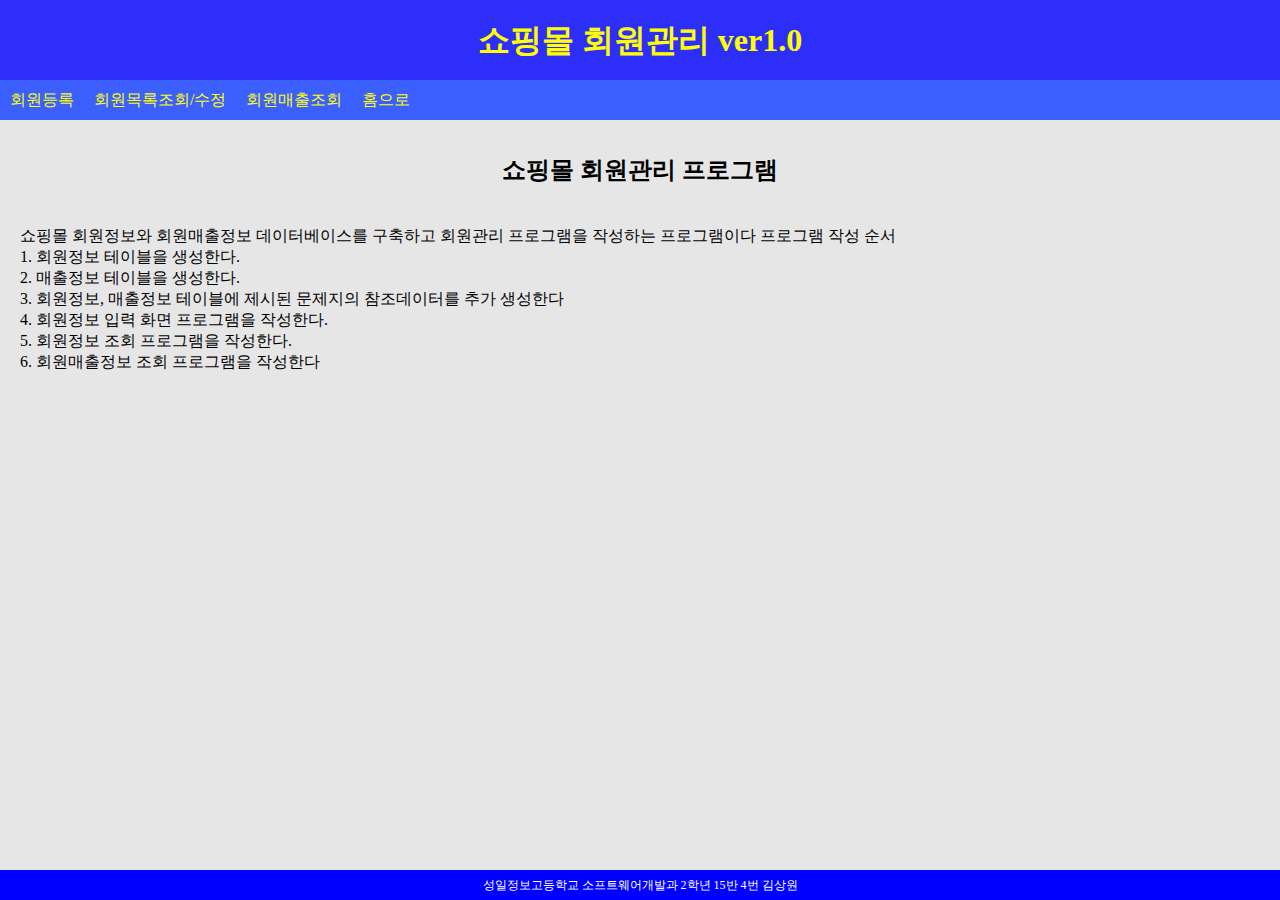
<file: 포트폴리오/layout/쇼핑몰회원관리/index.html>
<!DOCTYPE html>
<html long = "ko">
<head>
   <meta charset = "UTF-8">
   <title>쇼핑몰 회원관리</title>
   <link rel = "stylesheet" href = "./css/style.css">
</head>
<body>
   <main class = "section">
        <iframe src ="./layout/header.html" style = "width : 100%; height : 120px; border : none"> </iframe>
<h2 class = "title">쇼핑몰 회원관리 프로그램</h2>
<p>
쇼핑몰 회원정보와 회원매출정보 데이터베이스를 구축하고 회원관리 프로그램을 작성하는 프로그램이다
프로그램 작성 순서<br>
1. 회원정보 테이블을 생성한다.<br>
2. 매출정보 테이블을 생성한다.<br>
3. 회원정보, 매출정보 테이블에 제시된 문제지의 참조데이터를 추가 생성한다<br>
4. 회원정보 입력 화면 프로그램을 작성한다.<br>
5. 회원정보 조회 프로그램을 작성한다.<br>
6. 회원매출정보 조회 프로그램을 작성한다<br>
     </p>
     </main>
     <footer id = "footer">
         <iframe src ="./layout/footer.html" style = "width : 100%; height : 30px; border : none"></iframe>
     </footer> 
   </body>
</html>
</file>
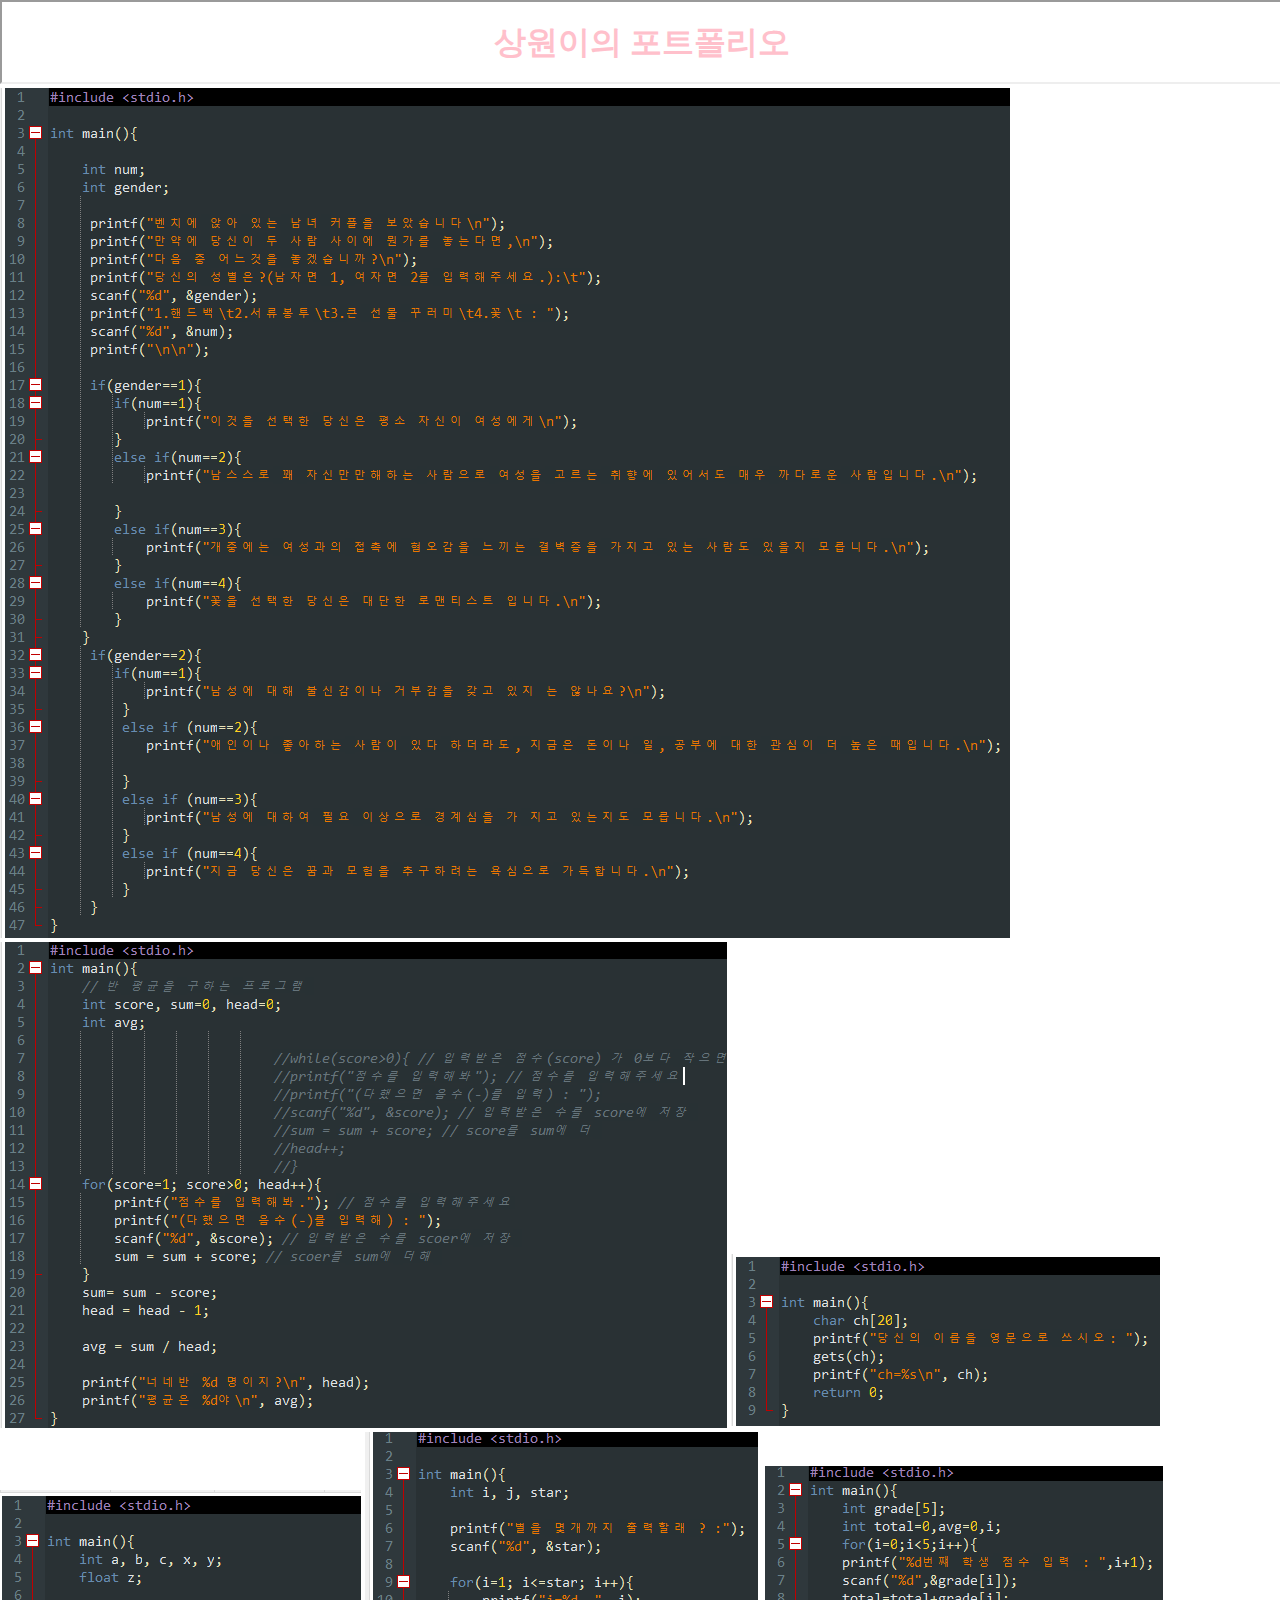
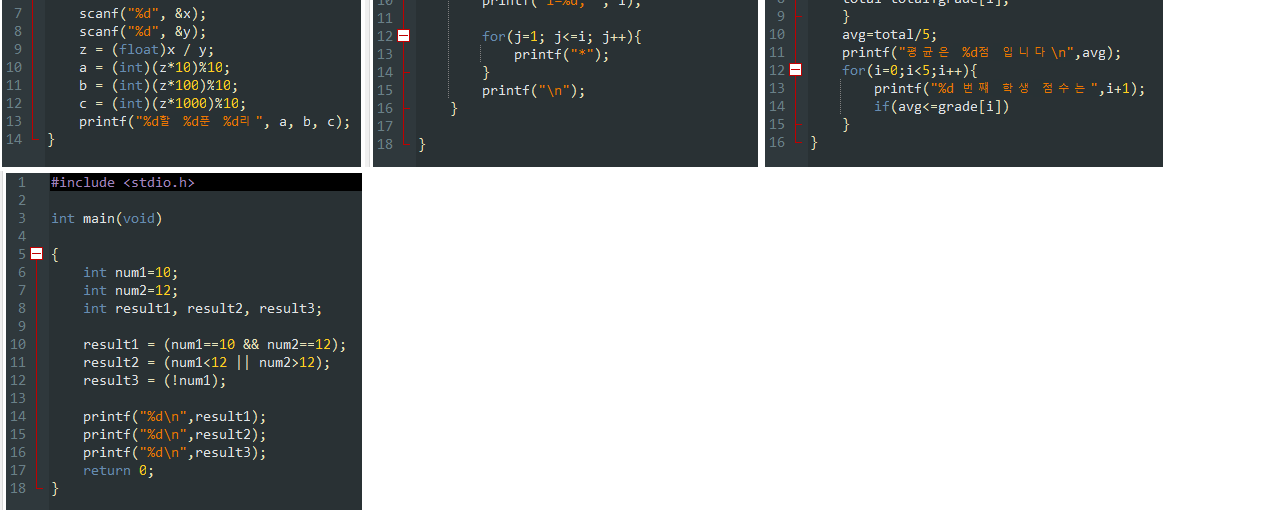
<file: 포트폴리오/layout/C.html>
<!DOCTYPE html>
<html long = "ko">
<head>
   <meta charset = "UTF-8">
   <title>포트폴리오</title>
   
   <link rel = "stylesheet" href = "../css/style.css">
</head>
<iframe src ="./header.html" width =100% height = 80px;></iframe>
<body>
	   
	   <img src = "./Cimg/1.png">
	   <img src = "./Cimg/2.png">
	   <img src = "./Cimg/3.png">
	   <img src = "./Cimg/4.png">
	   <img src = "./Cimg/5.png">
	   <img src = "./Cimg/6.png">
	   <img src = "./Cimg/7.png">
	
</body>
</html>
</file>
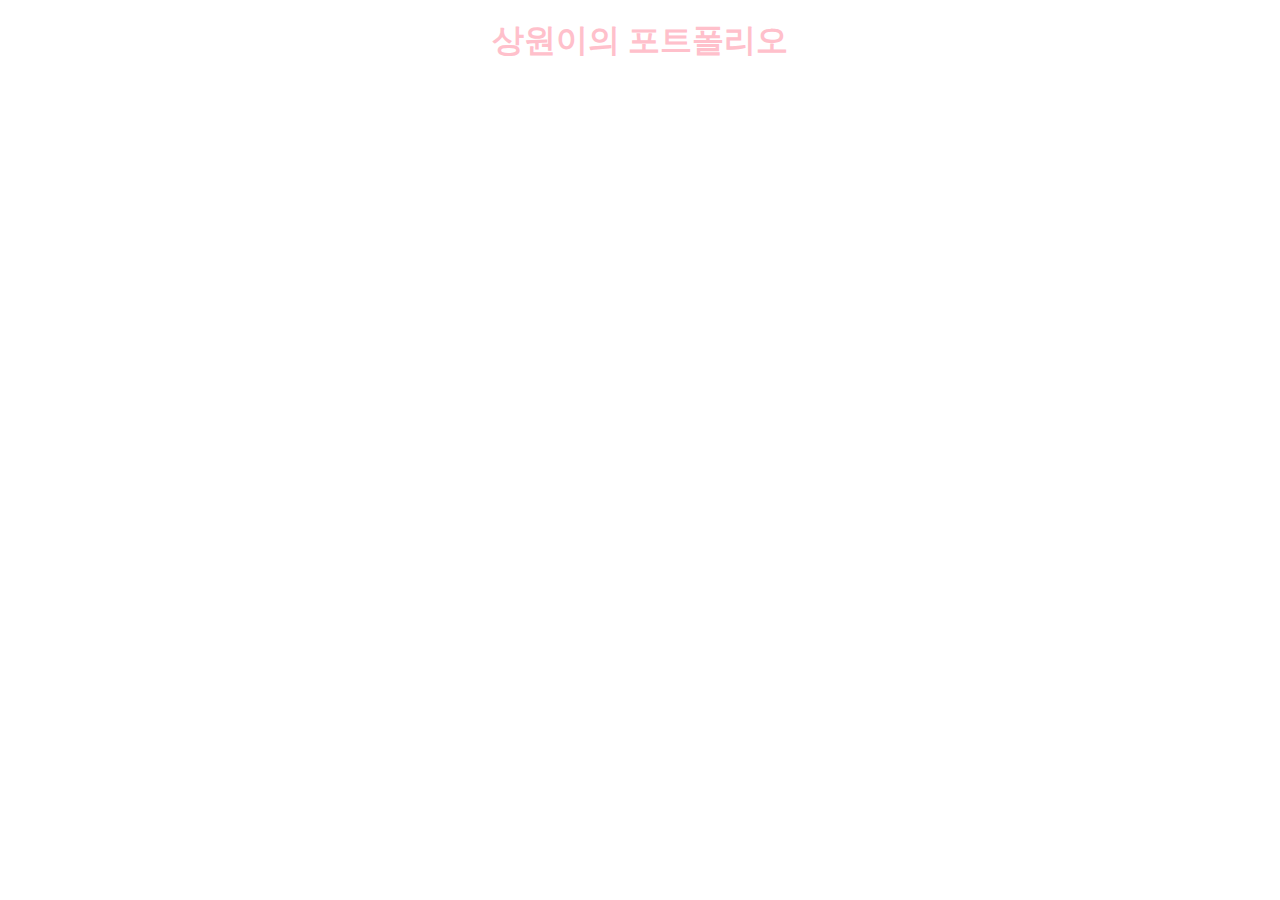
<file: 포트폴리오/layout/header.html>
<!DOCTYPE html>
<html lang = "ko">
<head>
   <meta charset = "UTF-8">
   <title>포트폴리오</title>
   <link rel = "stylesheet" href = "../css/style.css">
</head>

<body>
     	<h1><a href = "../main.html" target = "_parent">상원이의 포트폴리오</a></h1>
	
</ul>
</body>
</html>
</file>
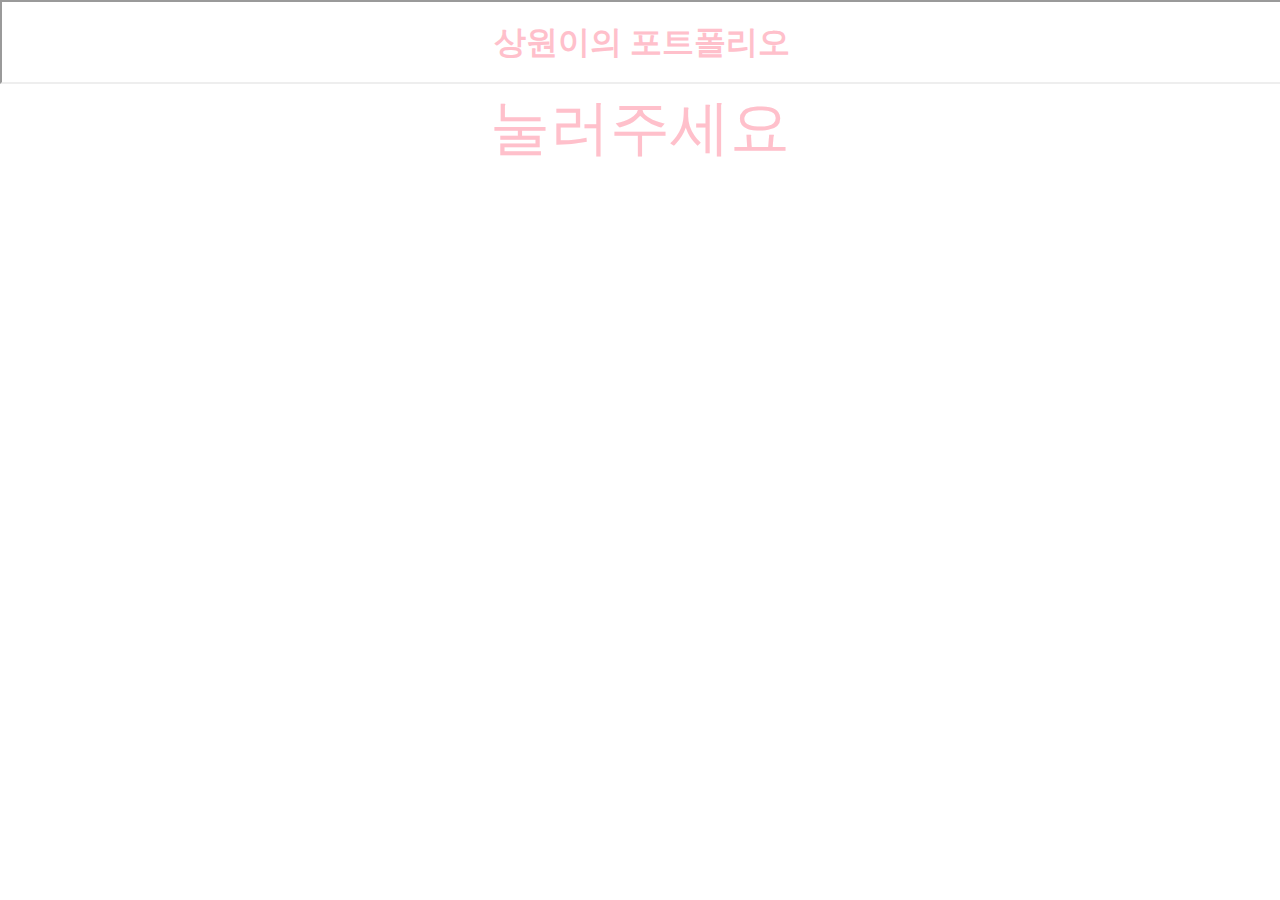
<file: 포트폴리오/layout/HTML.html>
<!DOCTYPE html>
<html long = "ko">
<head>
   <meta charset = "UTF-8">
   <title>포트폴리오</title>
   <link rel = "stylesheet" href = "../css/style.css">
</head>
<iframe src ="./header.html" width =100% height = 80px;></iframe>
<body>	
	<div class = "won">
	  <a href = "./쇼핑몰회원관리/index.html" target = "_parent">눌러주세요</a>
	</div>	
</body>
</html>
</file>
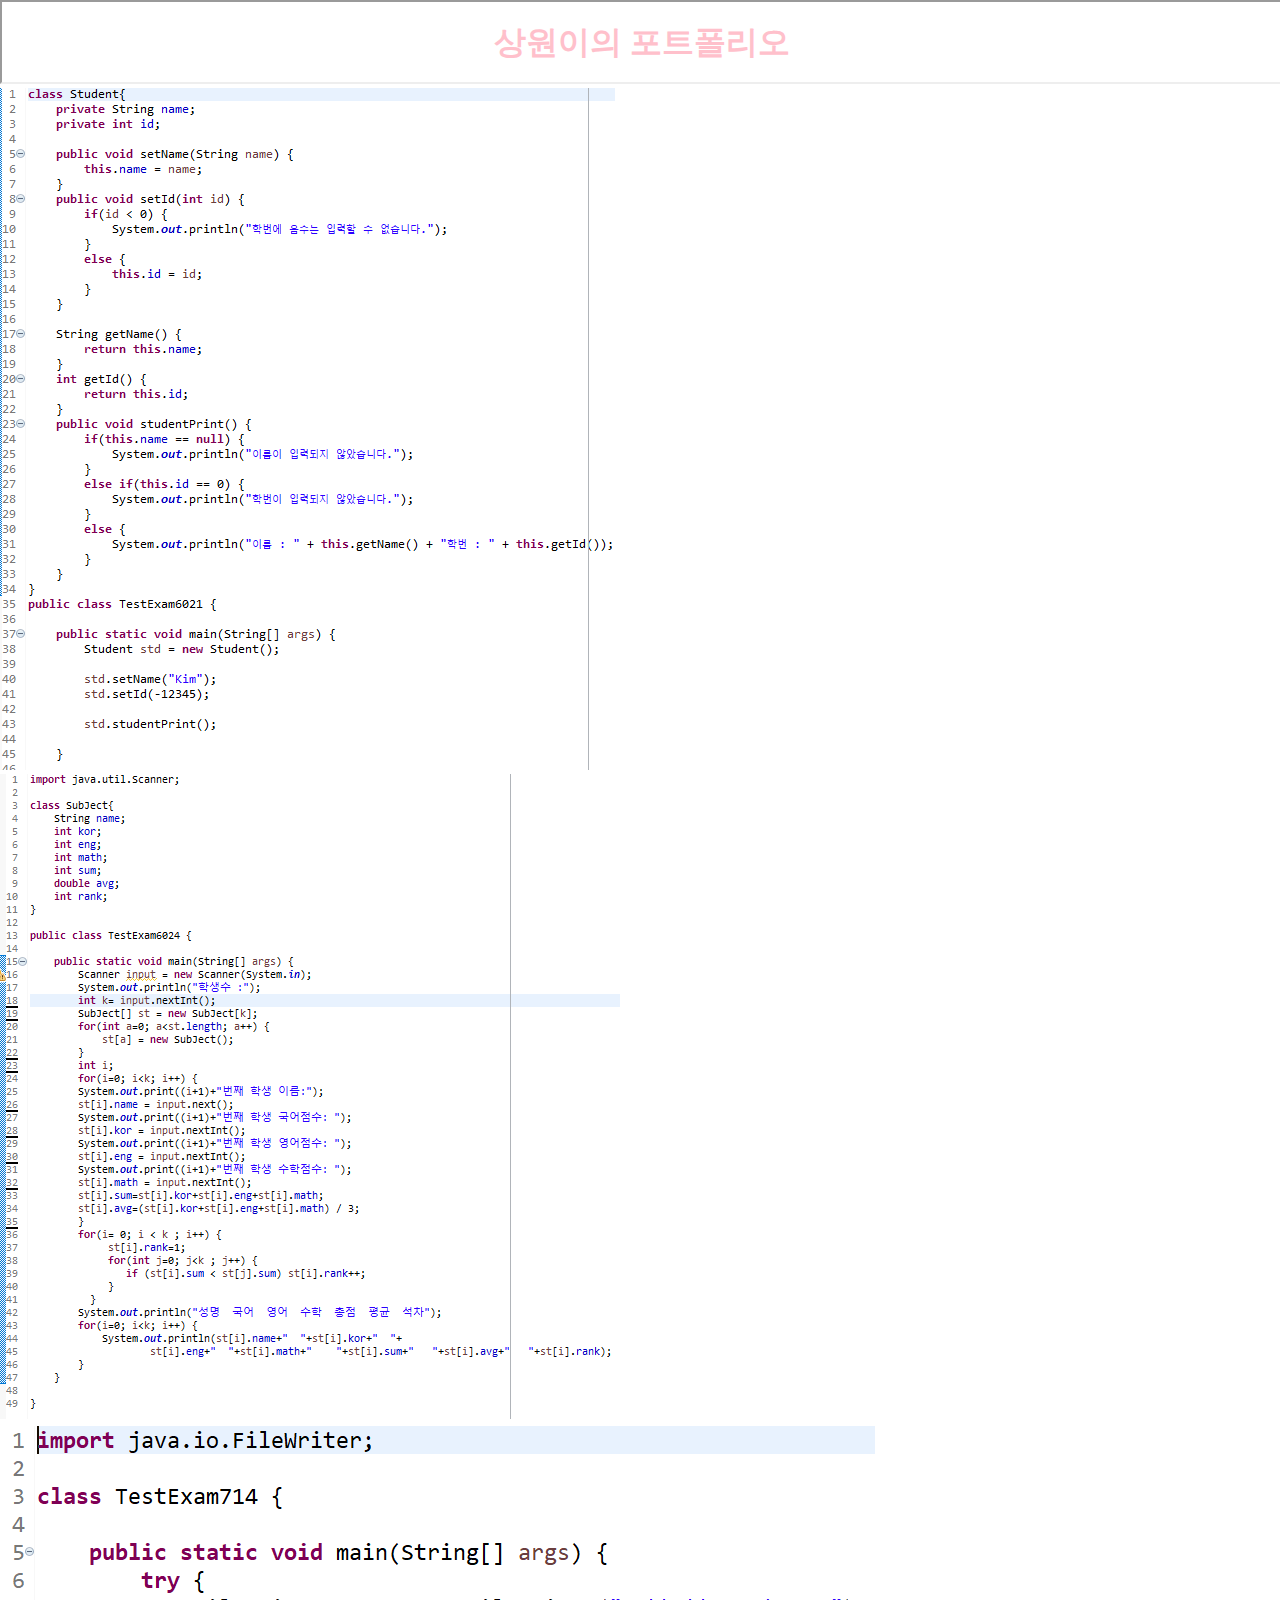
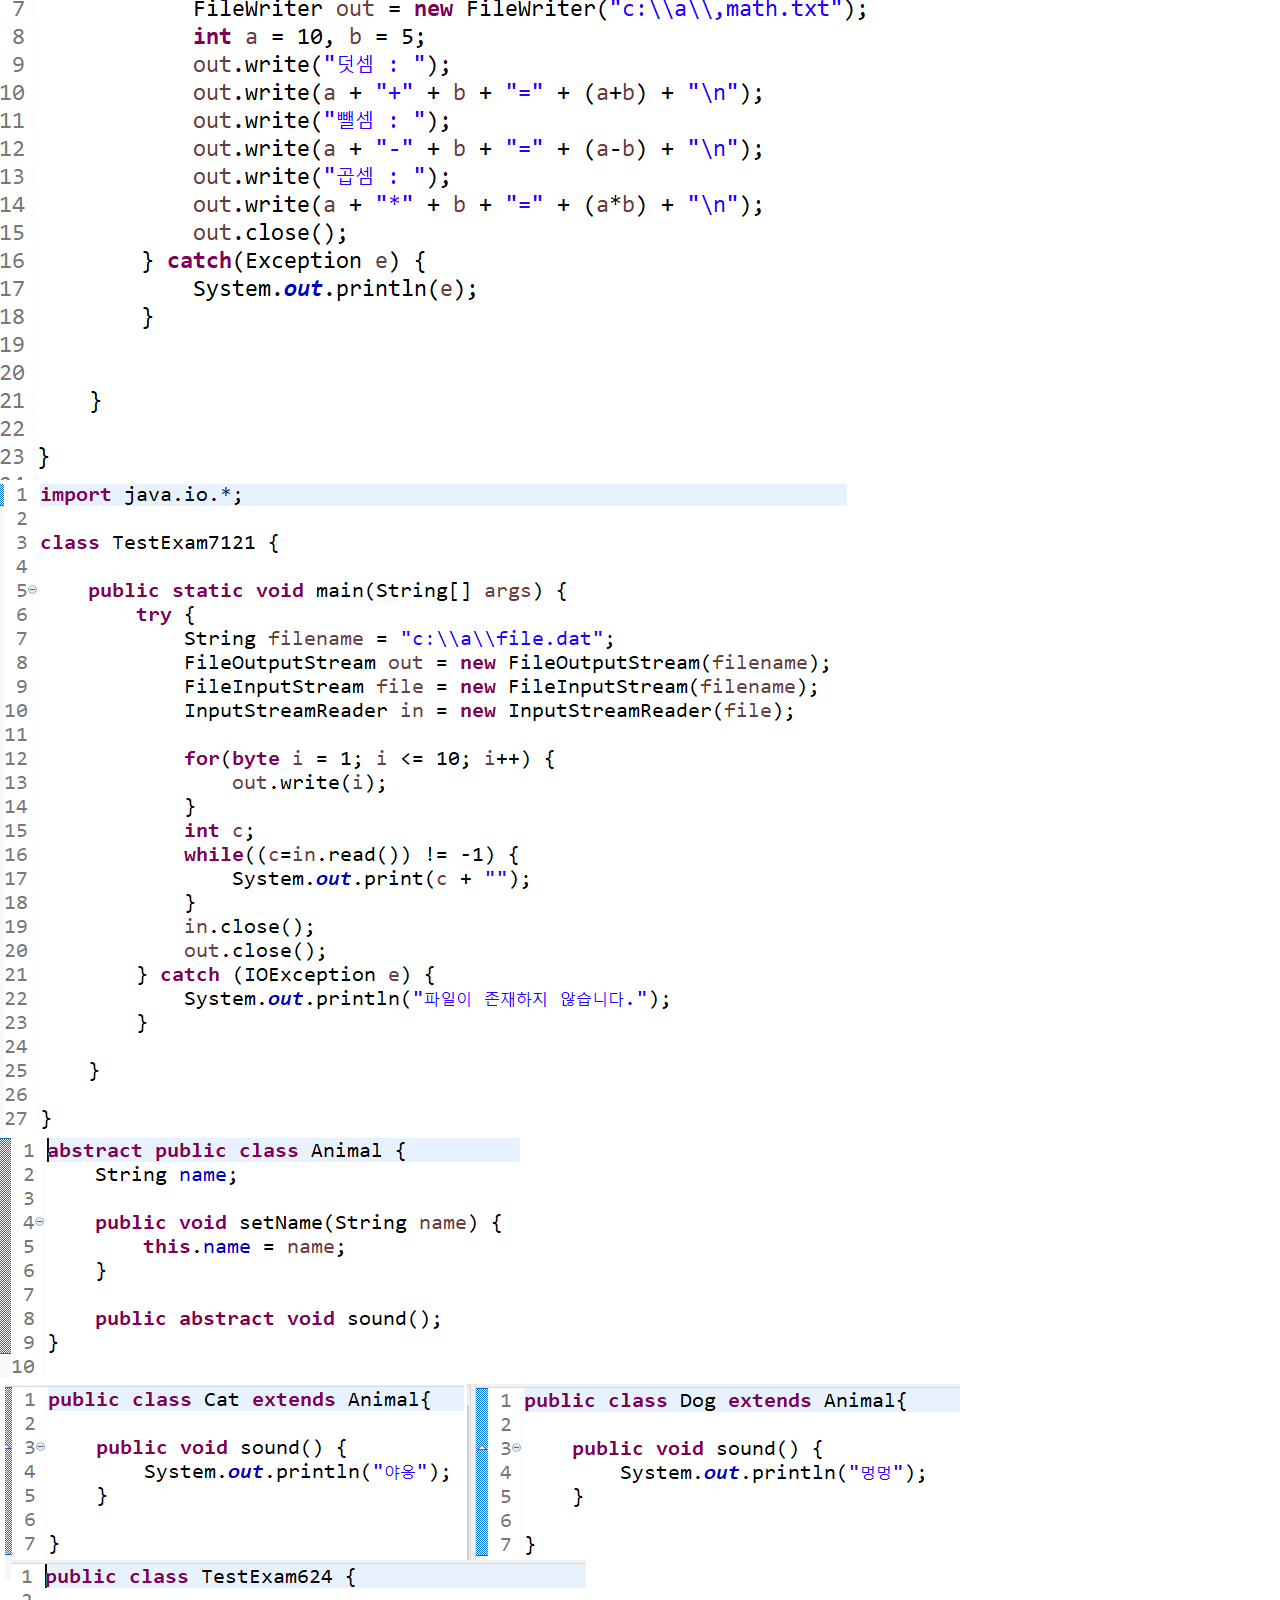
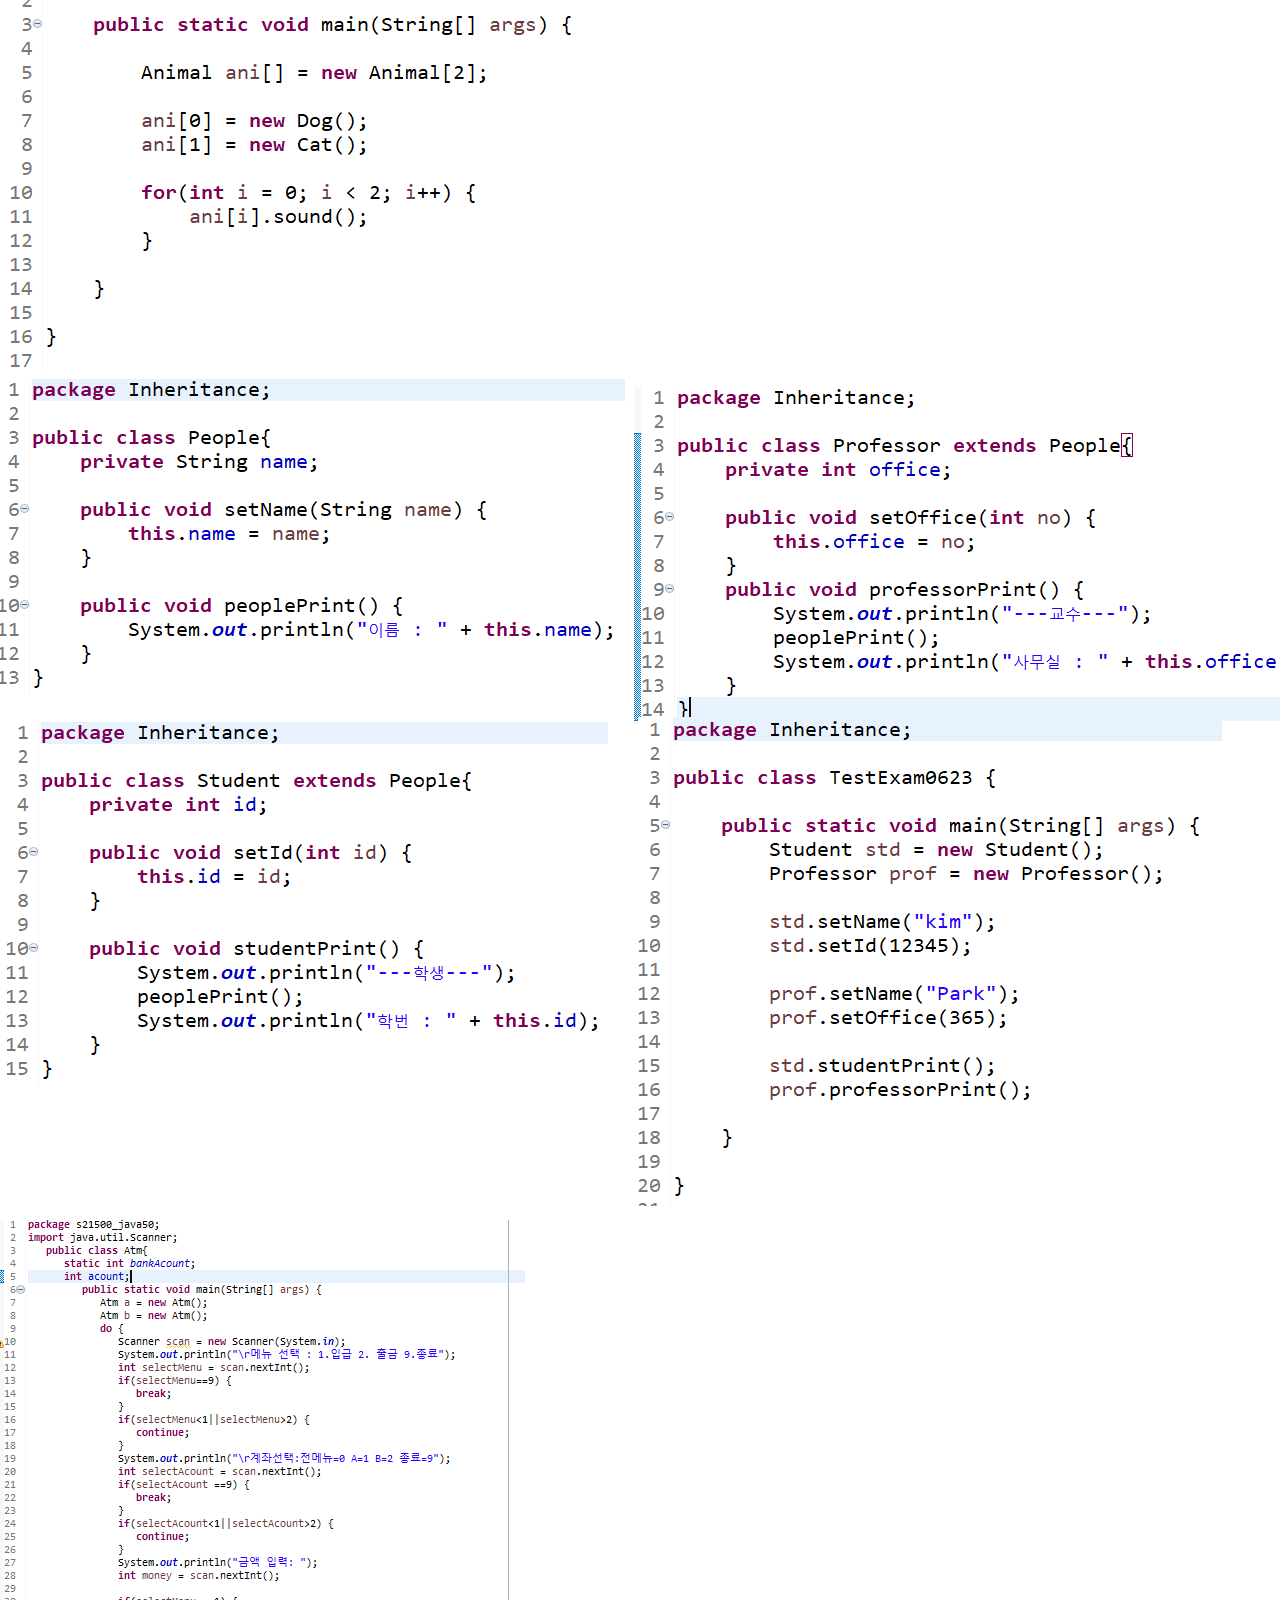
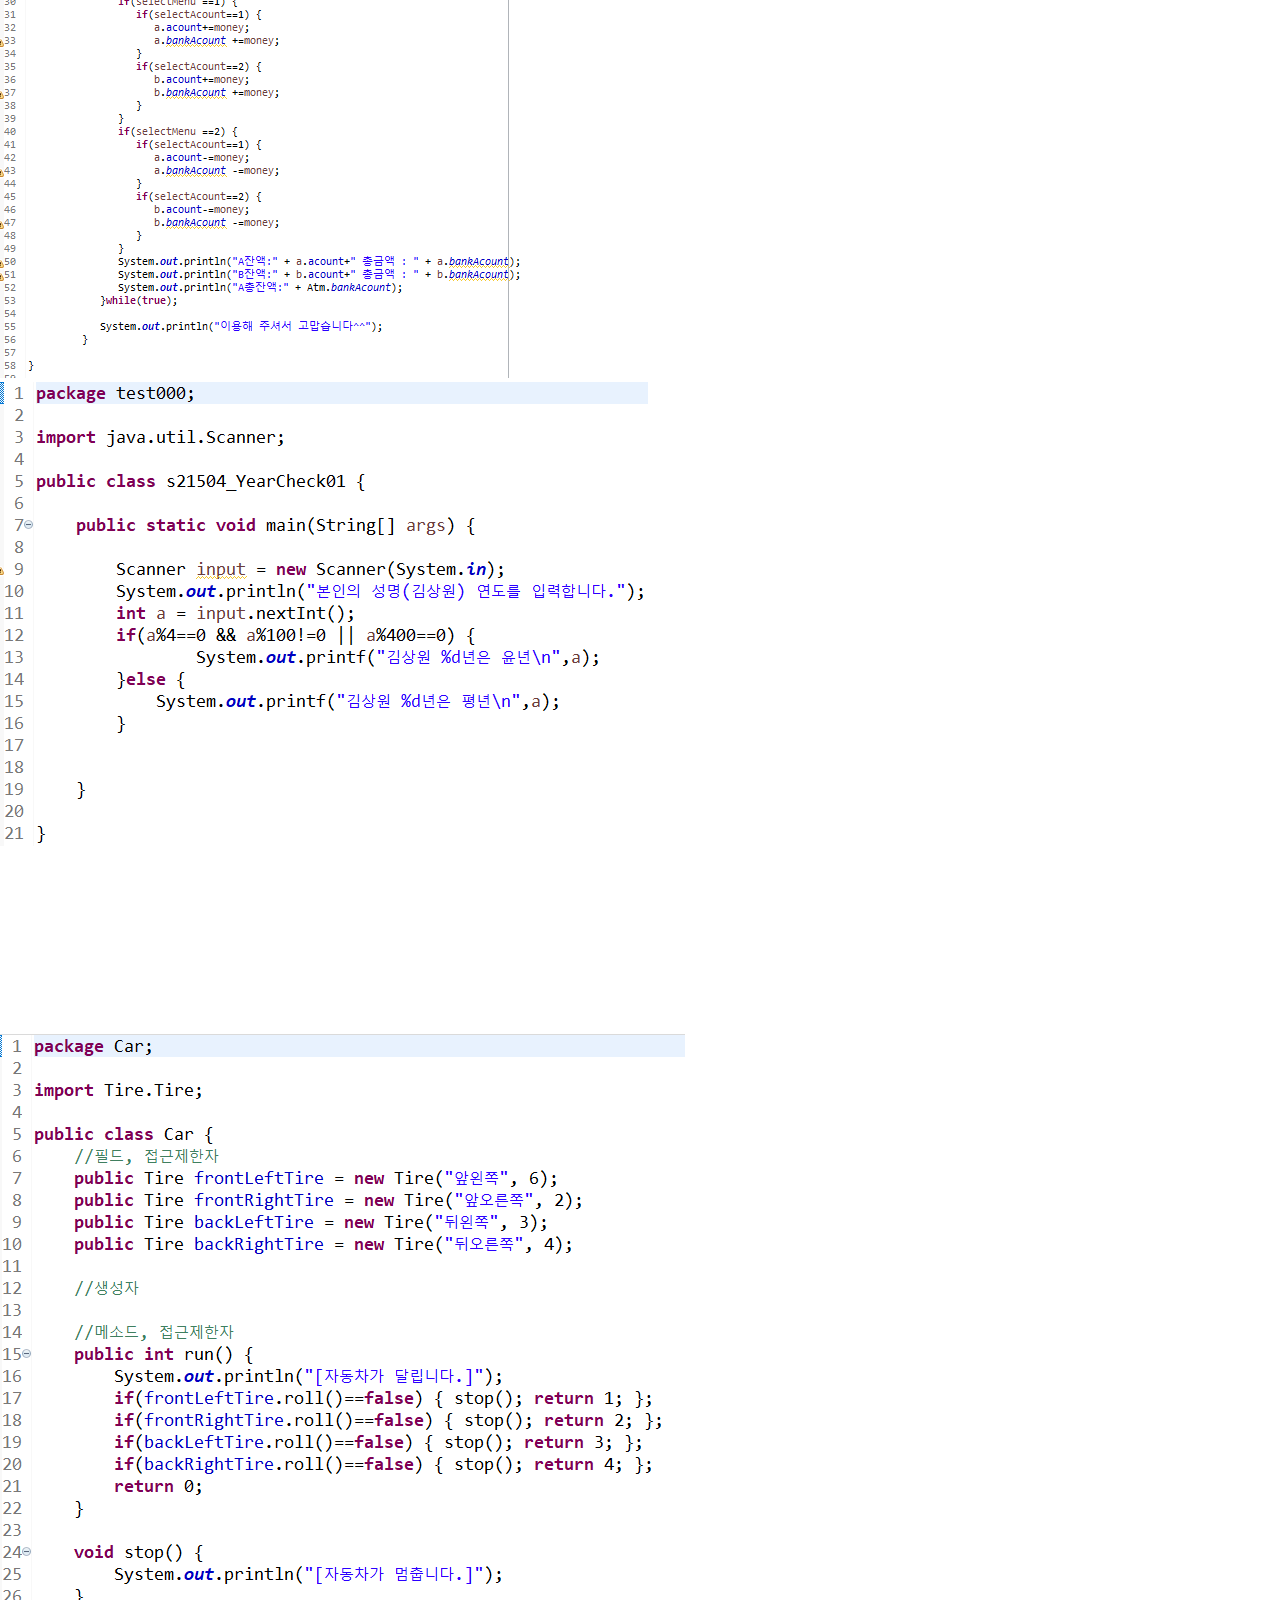
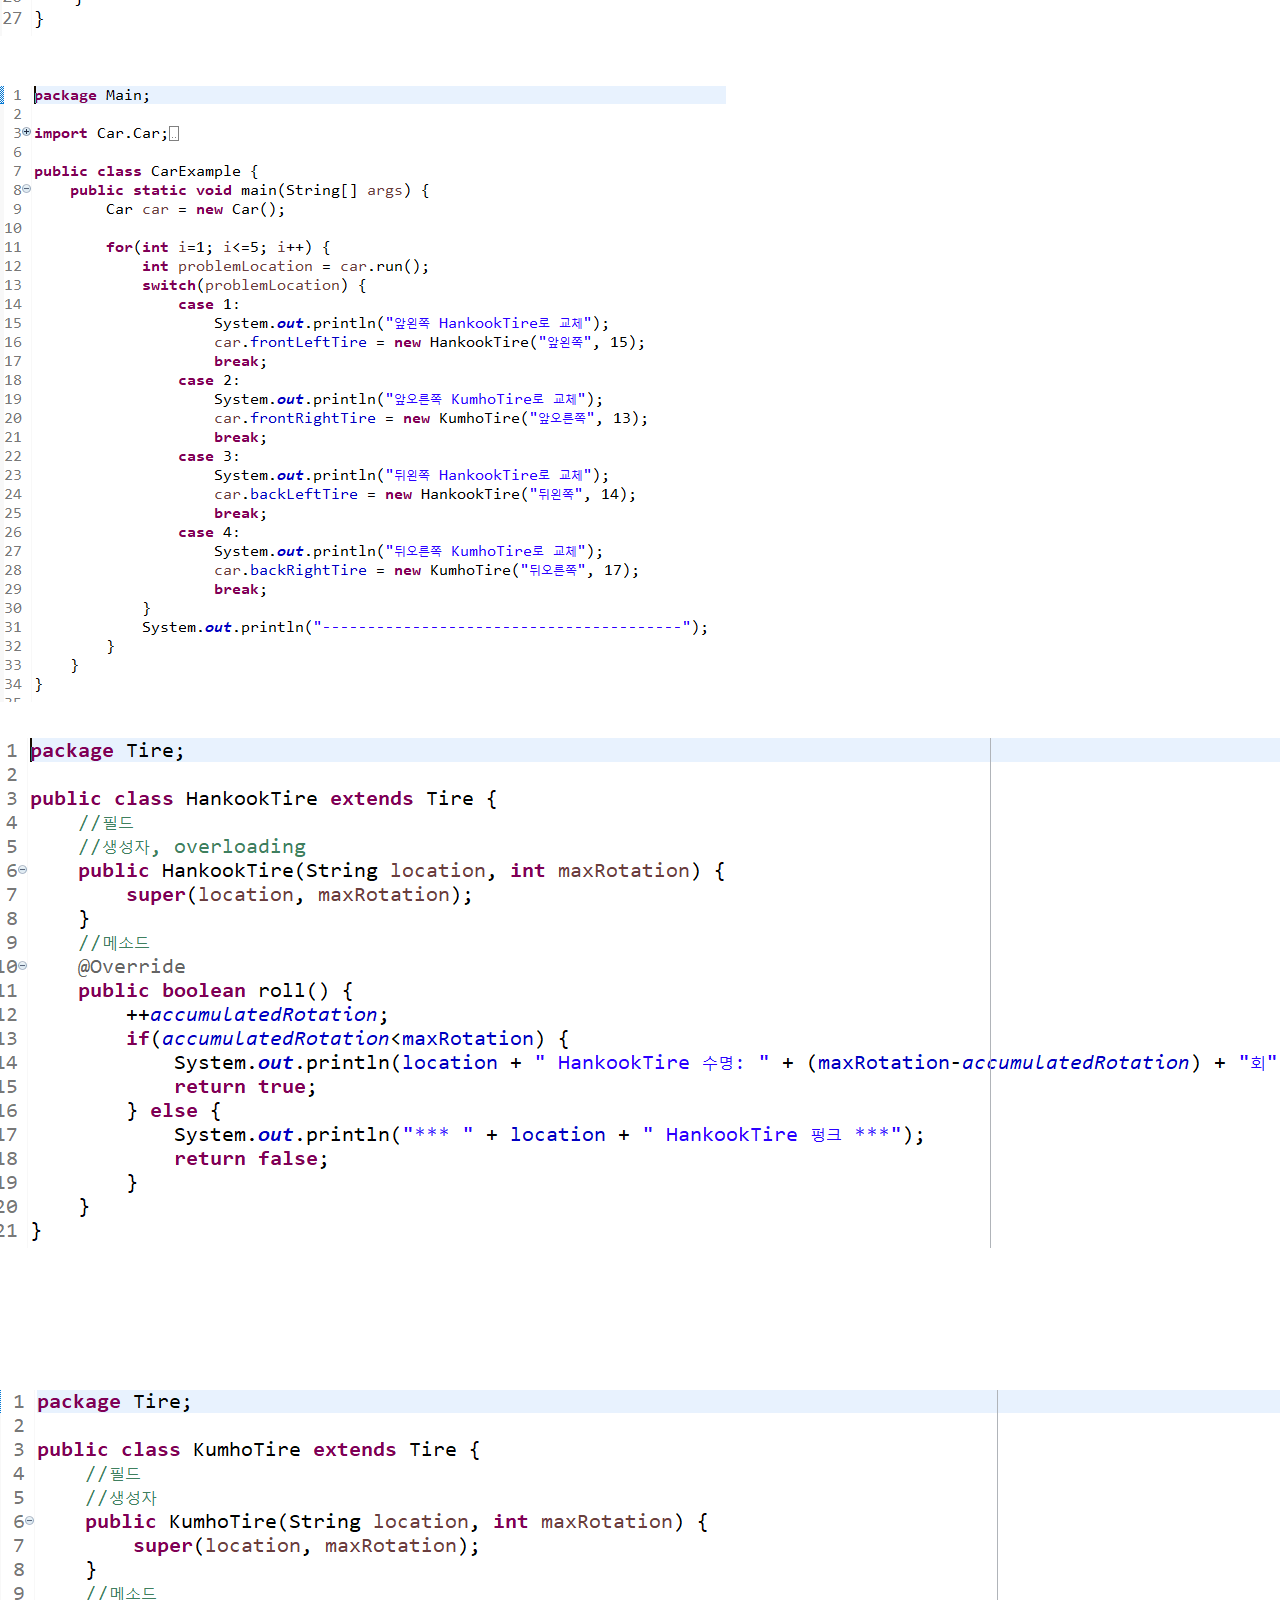
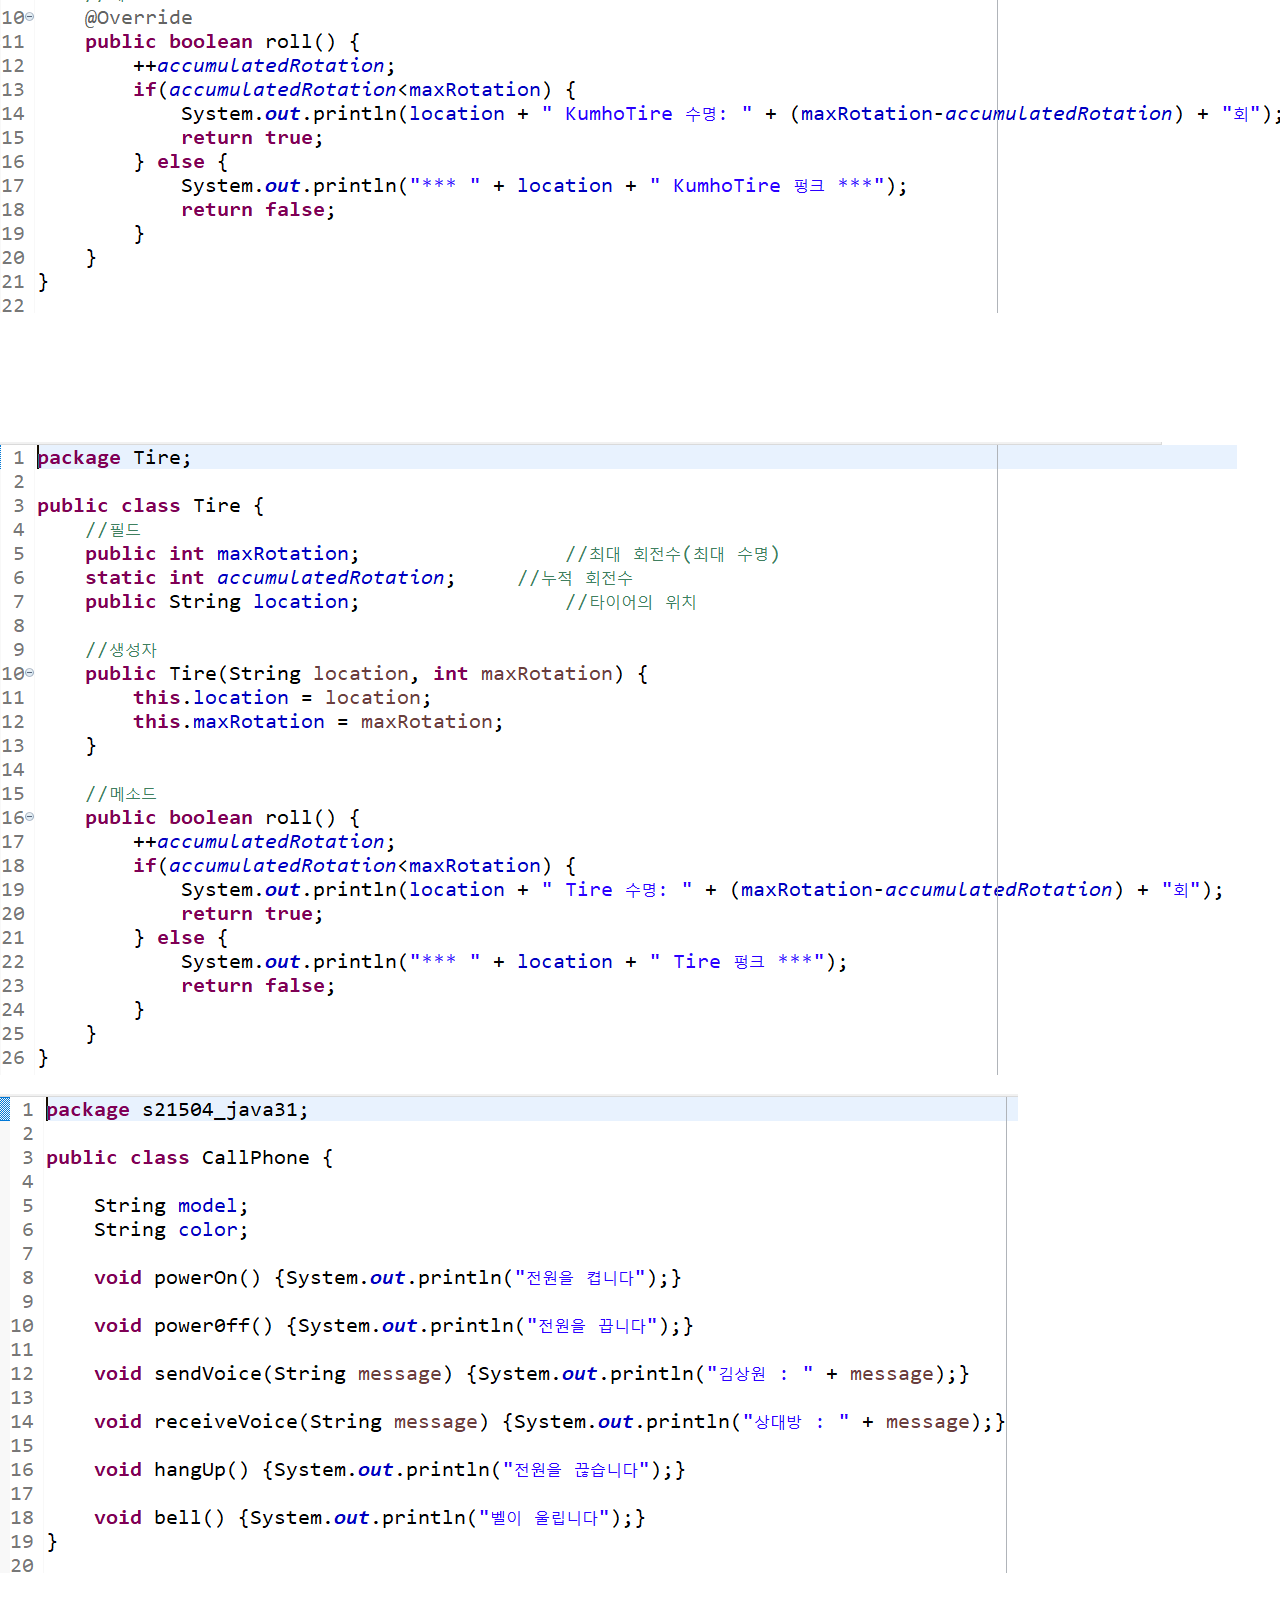
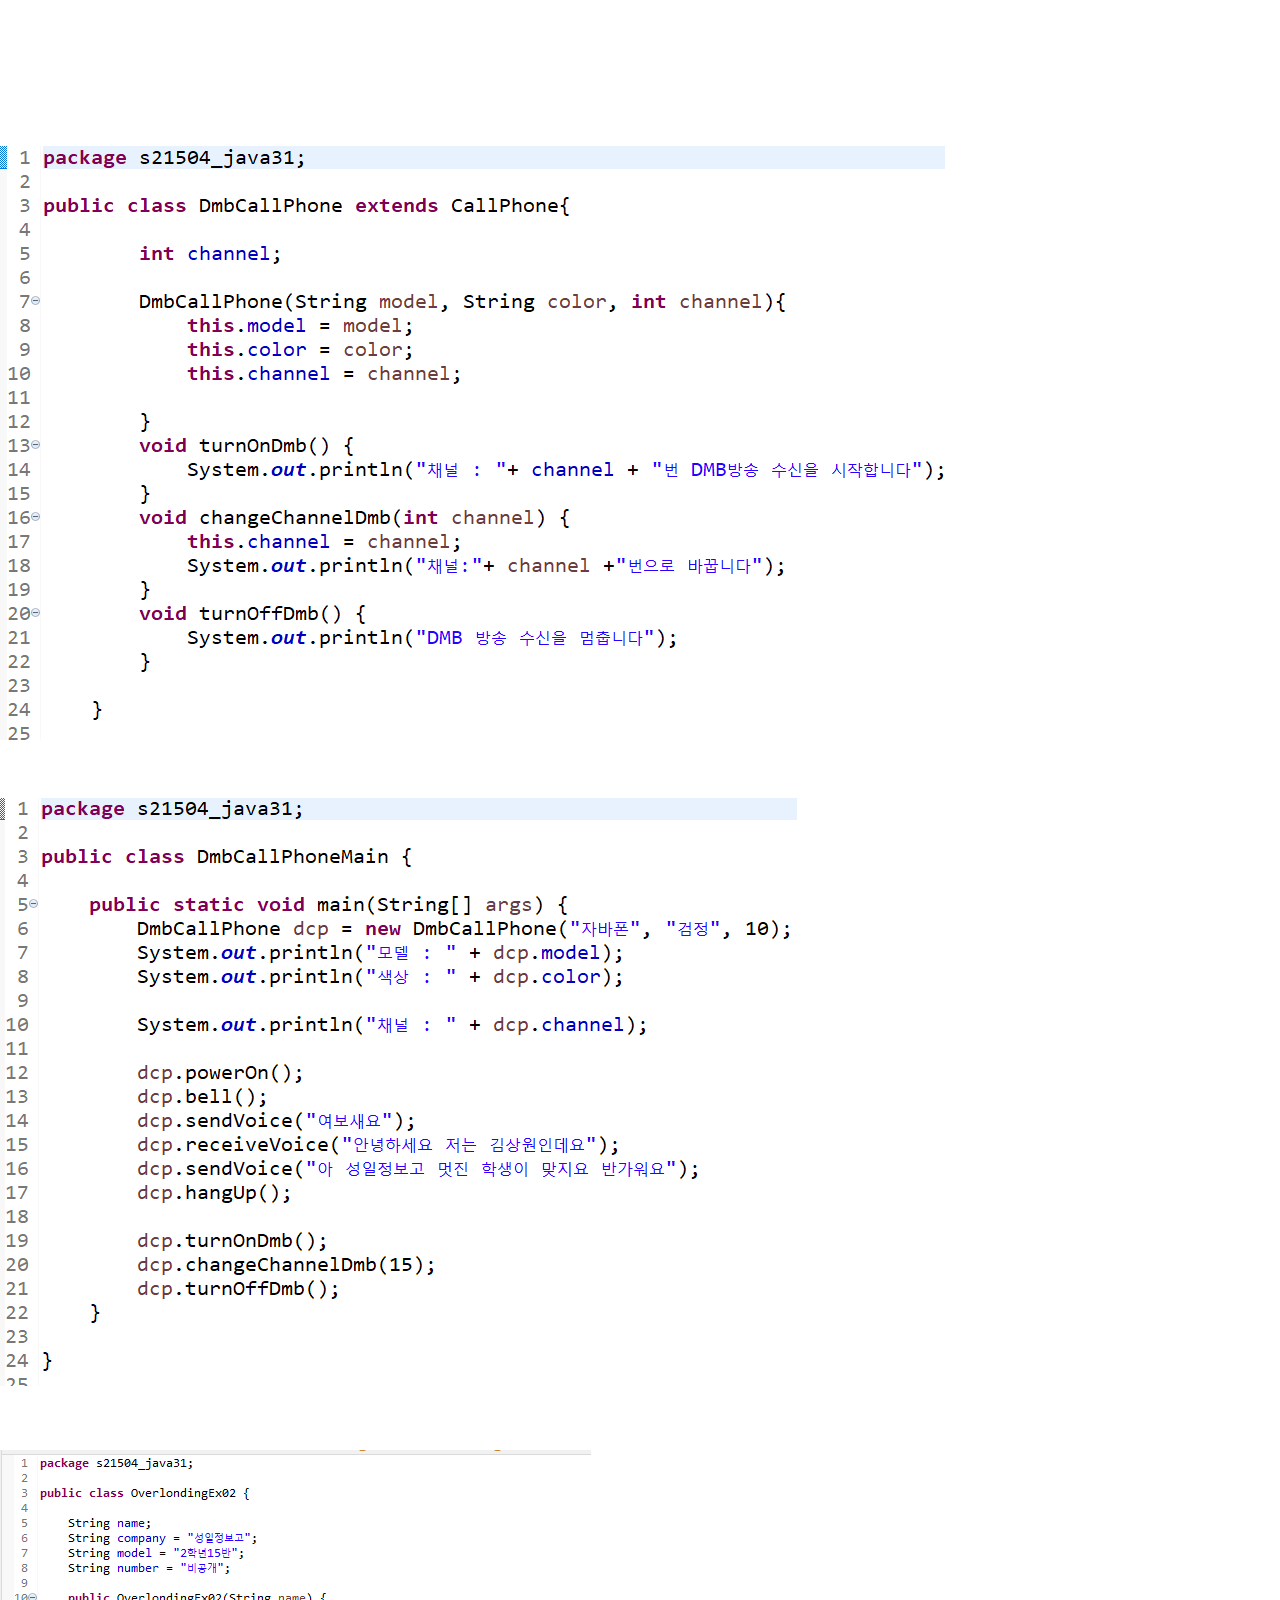
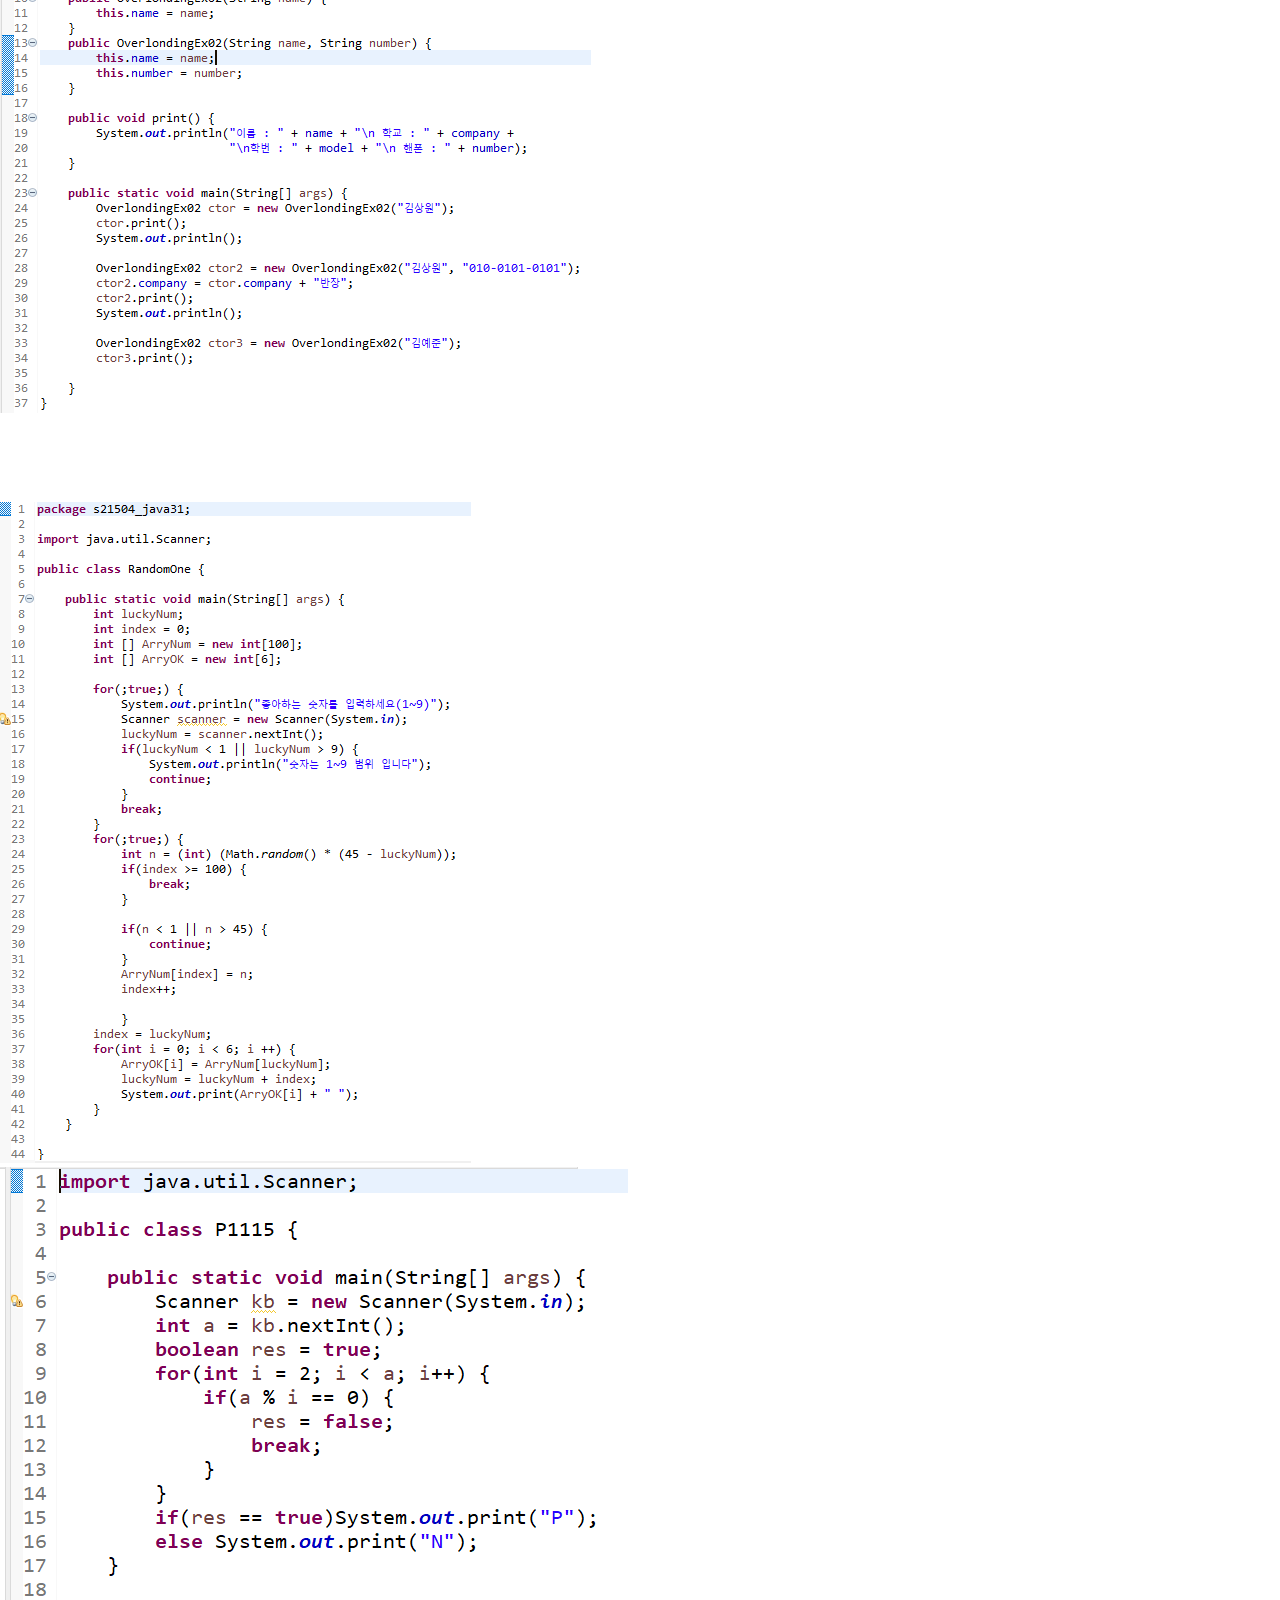
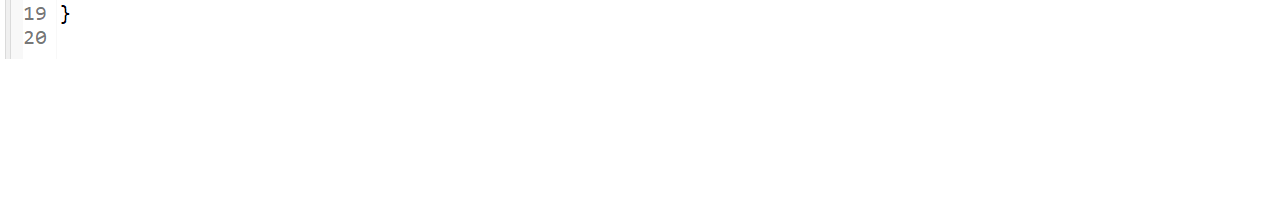
<file: 포트폴리오/layout/JAVA.html>
<!DOCTYPE html>
<html long = "ko">
<head>
   <meta charset = "UTF-8">
   <title>포트폴리오</title>
   <link rel = "stylesheet" href = "../css/style.css">
</head>
<iframe src ="./header.html" width =100% height = 80px;></iframe>
<body>
	<img src = "./Javaimg/1.png">
	<img src = "./Javaimg/2.png">
	<img src = "./Javaimg/3.png">
	<img src = "./Javaimg/4.png">
	<img src = "./Javaimg/5.png">
	<img src = "./Javaimg/6.png">
	<img src = "./Javaimg/7.png">
	<img src = "./Javaimg/8.png">
	<img src = "./Javaimg/9.png">
	<img src = "./Javaimg/10.png">
	<img src = "./Javaimg/11.png">
	<img src = "./Javaimg/12.png">
	<img src = "./Javaimg/13.png">
	<img src = "./Javaimg/14.png">
	<img src = "./Javaimg/15.png">
	<img src = "./Javaimg/16.png">
	<img src = "./Javaimg/17.png">
	<img src = "./Javaimg/18.png">
	<img src = "./Javaimg/19.png">
</body>
</html>
</file>
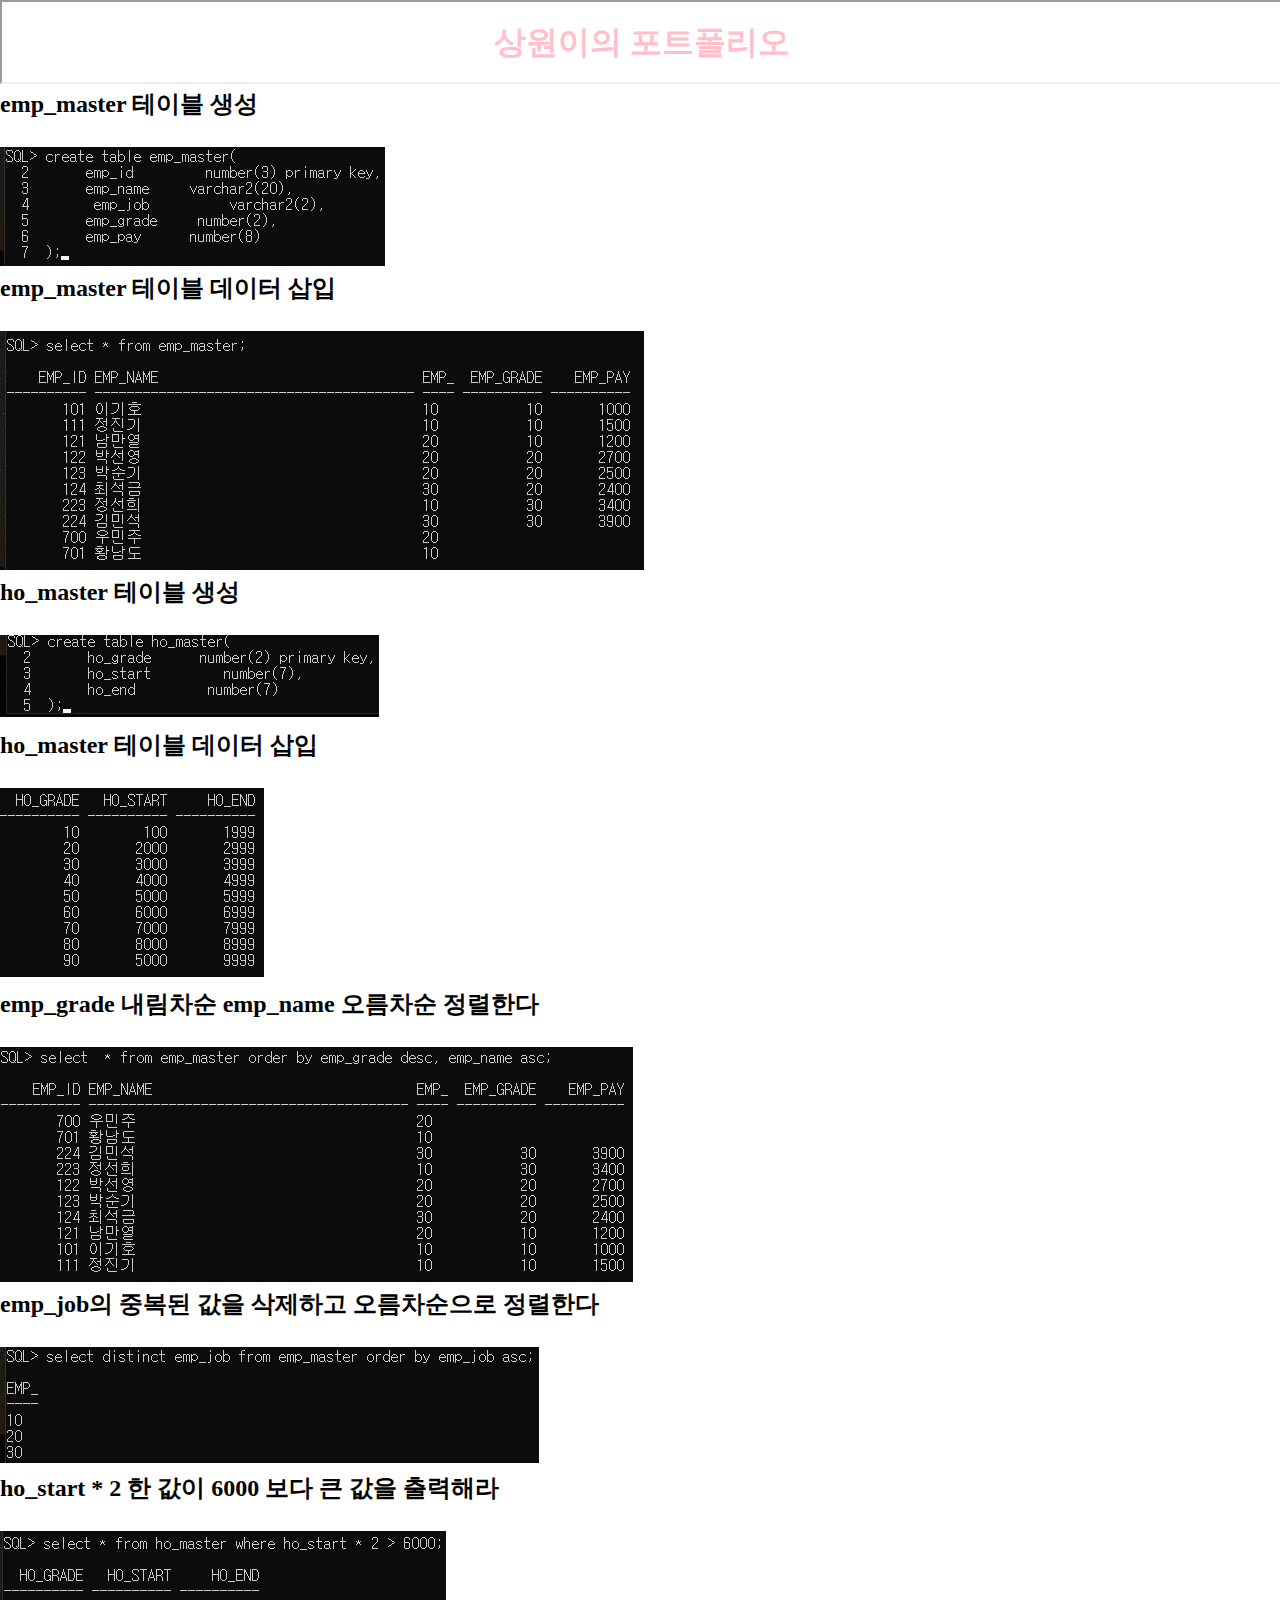
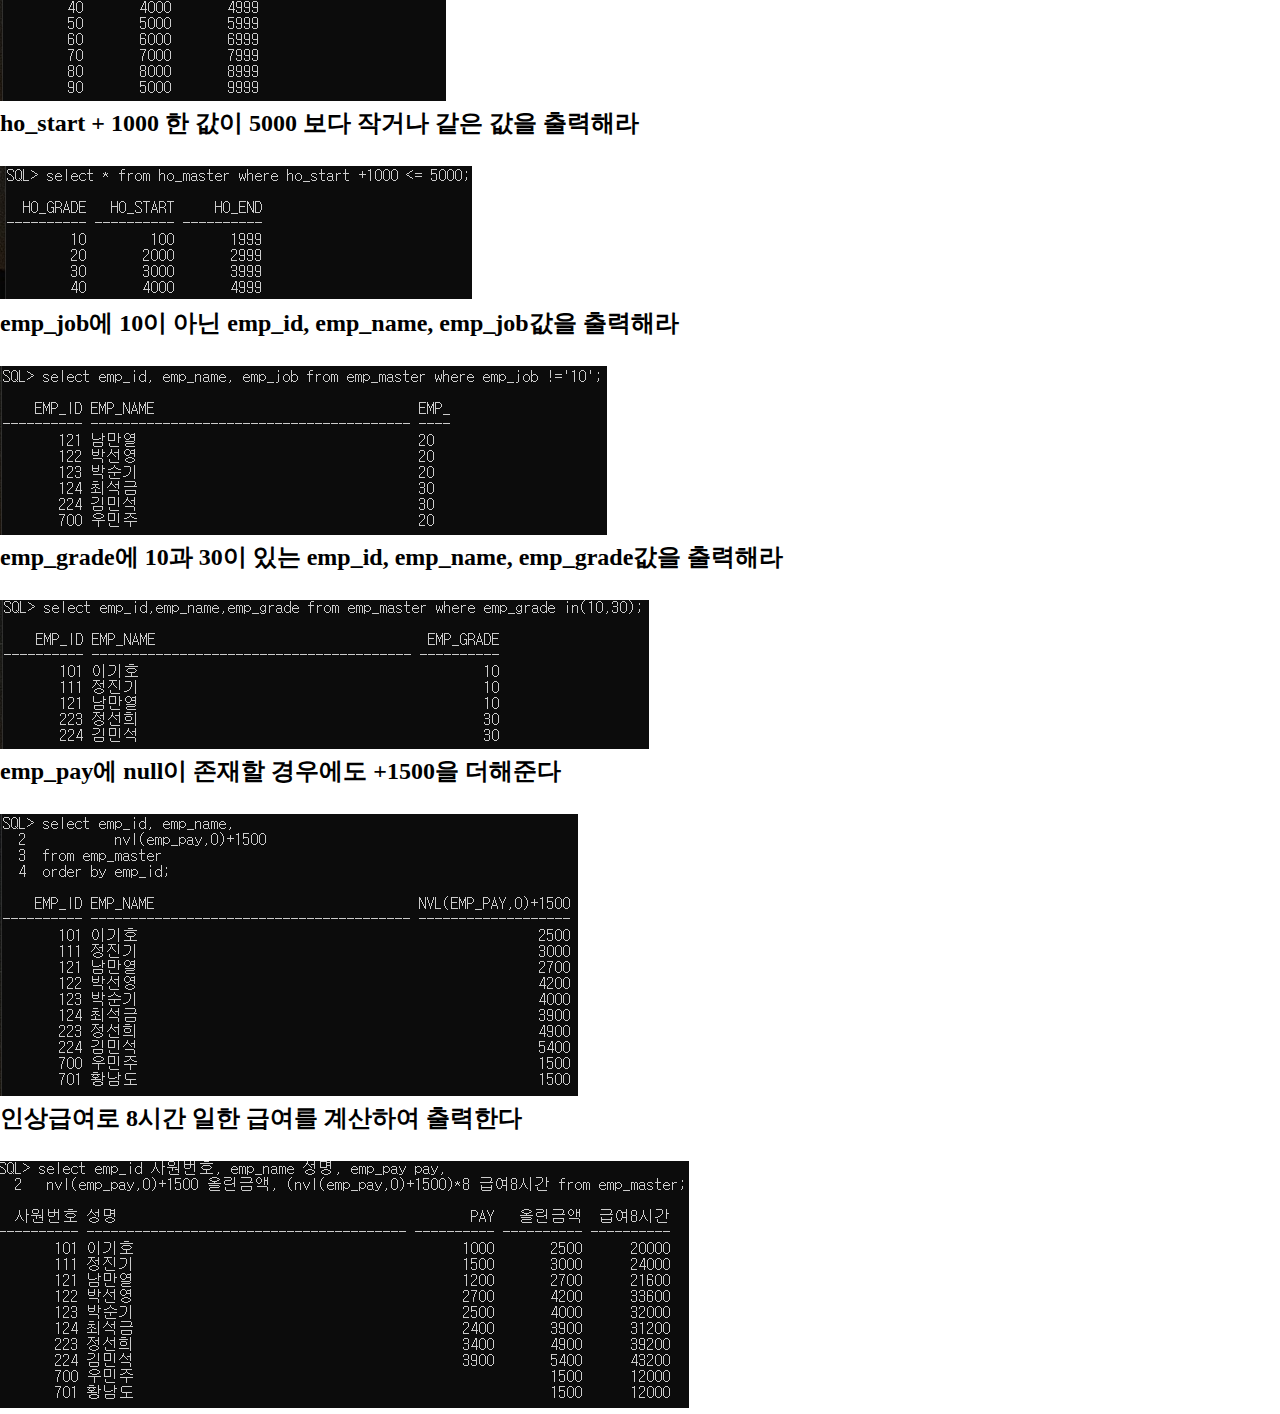
<file: 포트폴리오/layout/SQL.html>
<!DOCTYPE html>
<html long = "ko">
<head>
   <meta charset = "UTF-8">
   <title>포트폴리오</title>
   <link rel = "stylesheet" href = "../css/style.css">
</head>
<iframe src ="./header.html" width =100% height = 80px;></iframe>
<body>
	<br><h2>emp_master 테이블 생성<h2><br><img src = "./Sqlimg/1.png">
	<br><h2>emp_master 테이블 데이터 삽입<h2><br><img src = "./Sqlimg/2.png">
	<br><h2>ho_master 테이블 생성<h2><br><img src = "./Sqlimg/3.png">
	<br><h2>ho_master 테이블 데이터 삽입<h2><br><img src = "./Sqlimg/4.png">
	<br><h2>emp_grade 내림차순 emp_name 오름차순 정렬한다<h2><br><img src = "./Sqlimg/5.png">
	<br><h2>emp_job의 중복된 값을 삭제하고 오름차순으로 정렬한다<h2><br><img src = "./Sqlimg/6.png">
	<br><h2>ho_start * 2 한 값이 6000 보다 큰 값을 출력해라<h2><br><img src = "./Sqlimg/7.png">
	<br><h2>ho_start + 1000 한 값이 5000 보다 작거나 같은 값을 출력해라<h2><br><img src = "./Sqlimg/8.png">
	<br><h2>emp_job에 10이 아닌 emp_id, emp_name, emp_job값을 출력해라<h2><br><img src = "./Sqlimg/9.png">
	<br><h2>emp_grade에 10과 30이 있는 emp_id, emp_name, emp_grade값을 출력해라<h2><br><img src = "./Sqlimg/10.png">
	<br><h2>emp_pay에 null이 존재할 경우에도 +1500을 더해준다<h2><br><img src = "./Sqlimg/11.png">
	<br><h2>인상급여로 8시간 일한 급여를 계산하여 출력한다<h2><br><img src = "./Sqlimg/12.png">
	
</body>
</html>
</file>
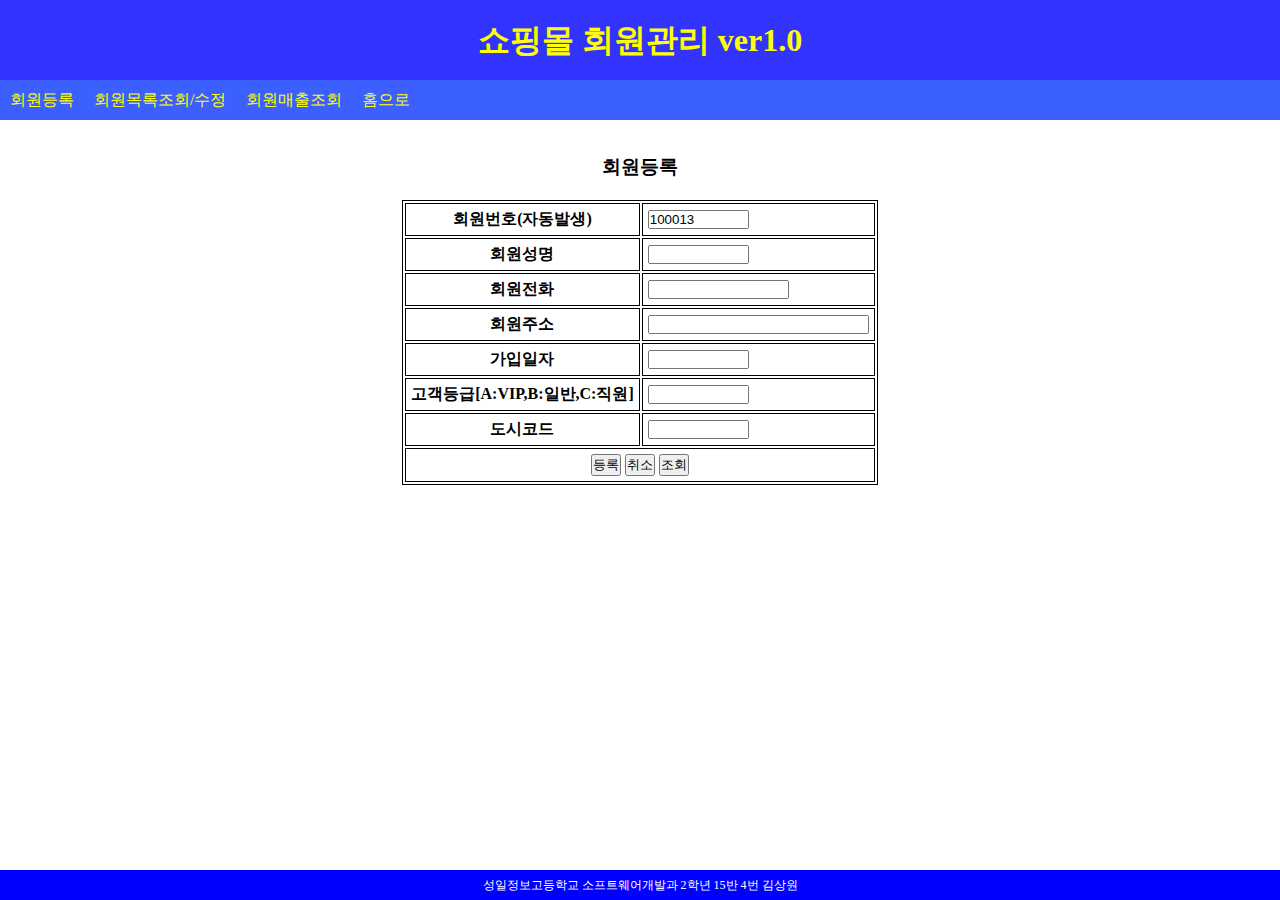
<file: 포트폴리오/layout/쇼핑몰회원관리/join.html>
<!DOCTYPE html>
<html lang="ko">
<head>
<meta charset="UTF-8">
<link rel="stylesheet" type="text/css" href="css/style.css">
<script type="text/javascript">
    function checkValue() {
	var cv = document.idata;
            
	 if(!cv.custname.value) {
                              alert("회원성명을 입력하세요");
                              cv.custname.focus();
                              return false;
             } else if(!cv.phone.value) {
                              alert("전화번호를 입력하세요");
                             cv.phone.focus();
                              return false;
             } else if(!cv.address.value) {
                              alert("주소를 입력하세요");
                              document.idata.address.focus();
                              return false;
             } else if(!cv.joindate.value) {
                              alert("가입일자를 입력하세요");
                              document.idata.joindate.focus();
                              return false;
             } else if(cv.grade.value ) {
                              alert("고객등급을 입력하세요");
                              document.idata.grade.focus();
                              return false;
             } else if(!document.idata.city.value) {
                              alert("도시코드을 입력하세요");
                              document.idata.city.focus();
                              return false;
             }
     }
</script>
<title>쇼핑몰 회원관리</title>
</head>
<body>
<div calss"section">
 <iframe src="./layout/header.html" style = "width : 100%; height : 120px; border : none"></iframe>

  <h3 class="title">회원등록</h3>
  <form name="idata" action="join_p.jsp" method="post" onsubmit="return checkValue()">
   <table class="table_line">
    <tr>
         <th>회원번호(자동발생)</th>
         <td><input type="text" name="custno" value="100013" size="10" readonly></td>
    </tr>
     <tr>
         <th>회원성명</th>
         <td><input type="text" name="custname" size="10"></td>
    </tr>
     <tr>
         <th>회원전화</th>
         <td><input type="text" name="phone" size="15"></td>
    </tr>
      <tr>
         <th>회원주소</th>
         <td><input type="text" name="address" size="25"></td>
    </tr>
    <tr>
         <th>가입일자</th>
         <td><input type="text" name="joindate" size="10"></td>
    </tr>
    <tr>
         <th>고객등급[A:VIP,B:일반,C:직원]</th>
         <td><input type="text" name="grade" size="10"></td>
    </tr>
     <tr>
         <th>도시코드</th>
         <td><input type="text" name="city" size="10"></td>
    </tr>
    
     <tr>
          <td colspan="2" align="center">
          <input type="submit" value="등록">
          <input type="button" value="취소" onclick="location.href='join.html'">
          <input type="button" value="조회" onclick="location.href='member_list.html'">
    </tr>
   </table>
   </form>
    <div id ="footer">
        <iframe src="./layout/footer.html" style = "width : 100%; height : 30px; border : none"></iframe>
     </div>
    </div>
</body>
</html>
</file>
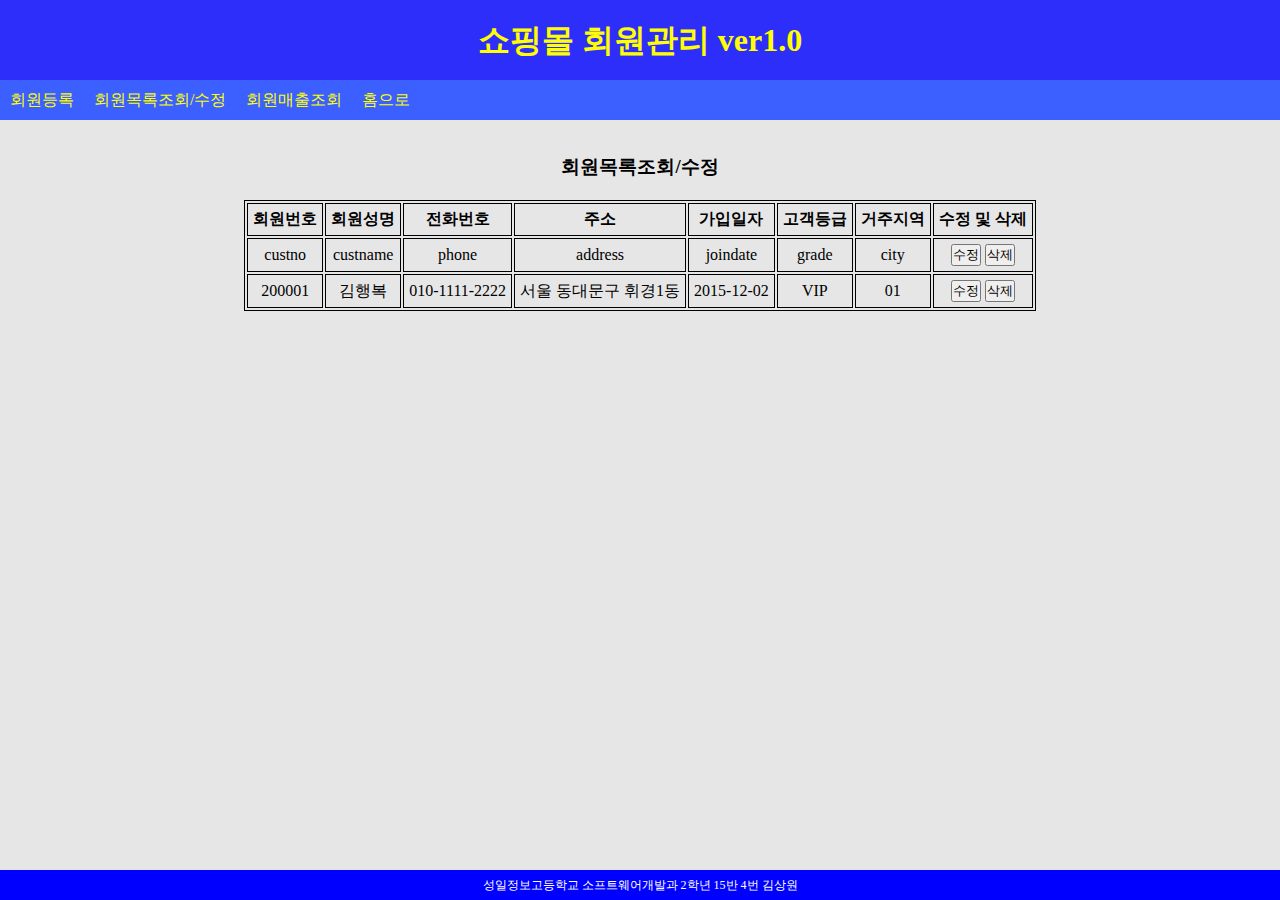
<file: 포트폴리오/layout/쇼핑몰회원관리/member_list.html>
<!DOCTYPE html>
<html lang="ko">
<head>
    <meta charset="UTF-8">
    <link rel="stylesheet" type="text/css" href="css/style.css">
    <title>쇼핑몰 회원관리</title>
    <script type="text/javascript">
        function checkDel(custno) {
            msg="삭제하시겠습니까?";
        if(confirm(msg)!=0){
            alert("삭제되었습니다.")
        } else {
            alert("삭제가 취소되었습니다.")
            return;
        }
         }
    </script>
</head>
<body>
    <main id="m_list" class="section">
        <iframe src="./layout/header.html" style = "width : 100%; height : 120px; border : none"></iframe>

        <h3  class="title">회원목록조회/수정</h3>
        <div class="scroll">
            <table class="table_line">
            <tr>
                <th>회원번호</th>
                <th>회원성명</th>
                <th>전화번호</th>
                <th>주소</th>
                <th>가입일자</th>
                <th>고객등급</th>
                <th>거주지역</th>
                <th>수정 및 삭제</th>
            </tr>
                <tr class="center">
               <td>custno</td>
               <td>custname</td>
               <td>phone</td>
               <td>address</td>
               <td>joindate</td>
               <td>grade</td>
               <td>city</td>
               <td><input type="button" value="수정"
                                                onclick="parent.location.href='update.html'">
                     <input type="button" value="삭제"
                                                onclick="checkDel('custno')"></td>
            </tr>
	</tr>
                <tr class="center">
               <td>200001</td>
               <td>김행복</td>
               <td>010-1111-2222</td>
               <td>서울 동대문구 휘경1동</td>
               <td>2015-12-02</td>
               <td>VIP</td>
               <td>01</td>
               <td><input type="button" value="수정"
                                                onclick="parent.location.href='update.html'">
                     <input type="button" value="삭제"
                                                onclick="checkDel('custno')"></td>
            </tr>
        </table>
        </div>
    </main>
        <footer id ="footer">
                <iframe src="./layout/footer.html" style = "width : 100%; height : 30px; border : none"><iframe>
        </footer>
</body>
</html>
</file>
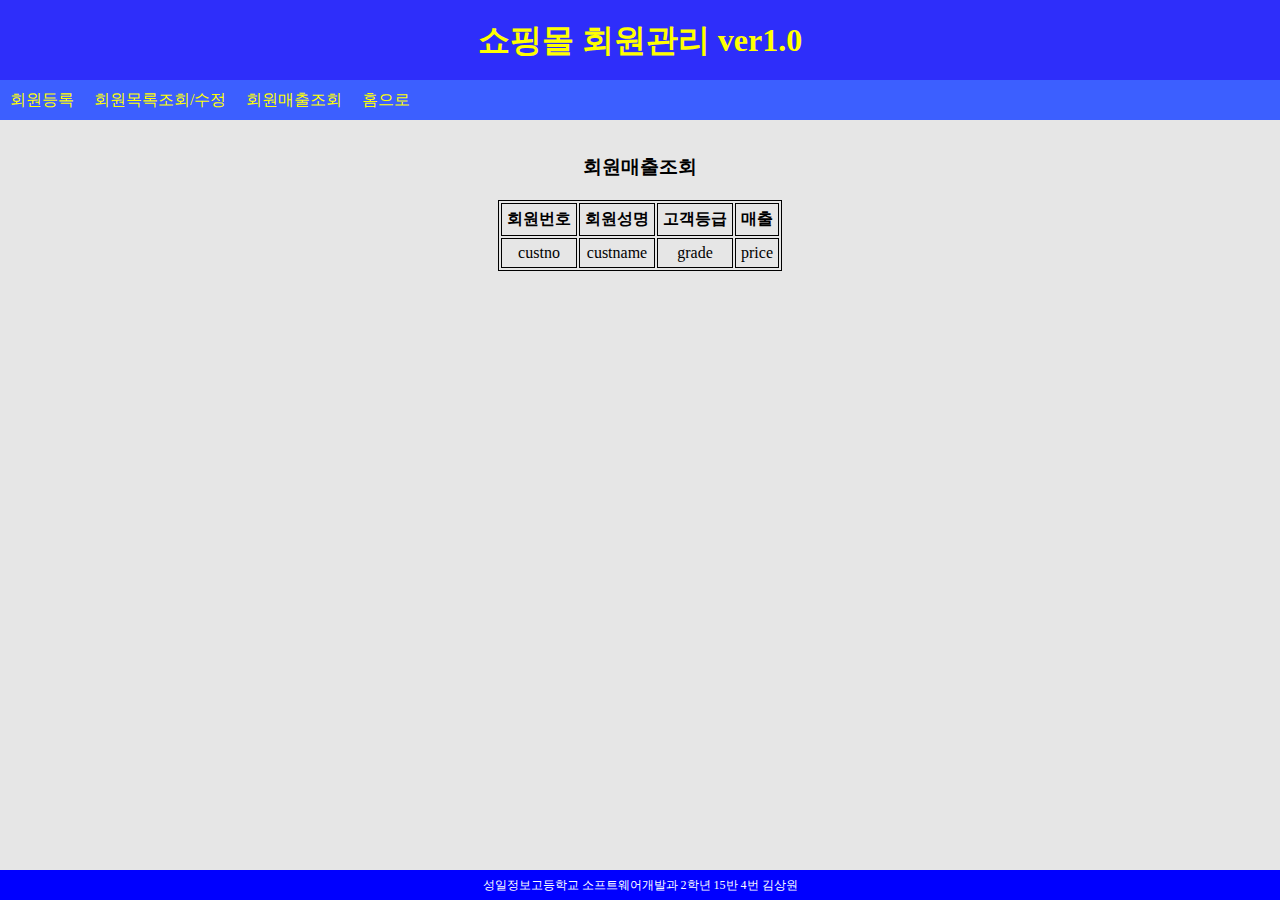
<file: 포트폴리오/layout/쇼핑몰회원관리/sales_list.html>
<!DOCTYPE html>
<html lang="ko">
<head>
    <meta charset="UTF-8">
    <link rel="stylesheet" type="text/css" href="css/style.css">
    <title>쇼핑몰 회원관리</title>
</head>
<body>
    <main class="section">
        <iframe src="./layout/header.html" style = "width : 100%; height : 120px; border : none"></iframe>

        <h3 class="title">회원매출조회</h3>
        <table class="table_line">
            <tr>
           <th>회원번호</th>
           <th>회원성명</th>
           <th>고객등급</th>
           <th>매출</th>
        </tr>
        <tr class="center">
            <td>custno</td>
            <td>custname</td>
            <td>grade</td>
            <td>price</td>
        </tr>
         </table>
    </main>
        <footer id ="footer">
                <iframe src="./layout/footer.html" style = "width : 100%; height : 30px; border : none"><iframe>
        </footer>
</body>
</html>
</file>
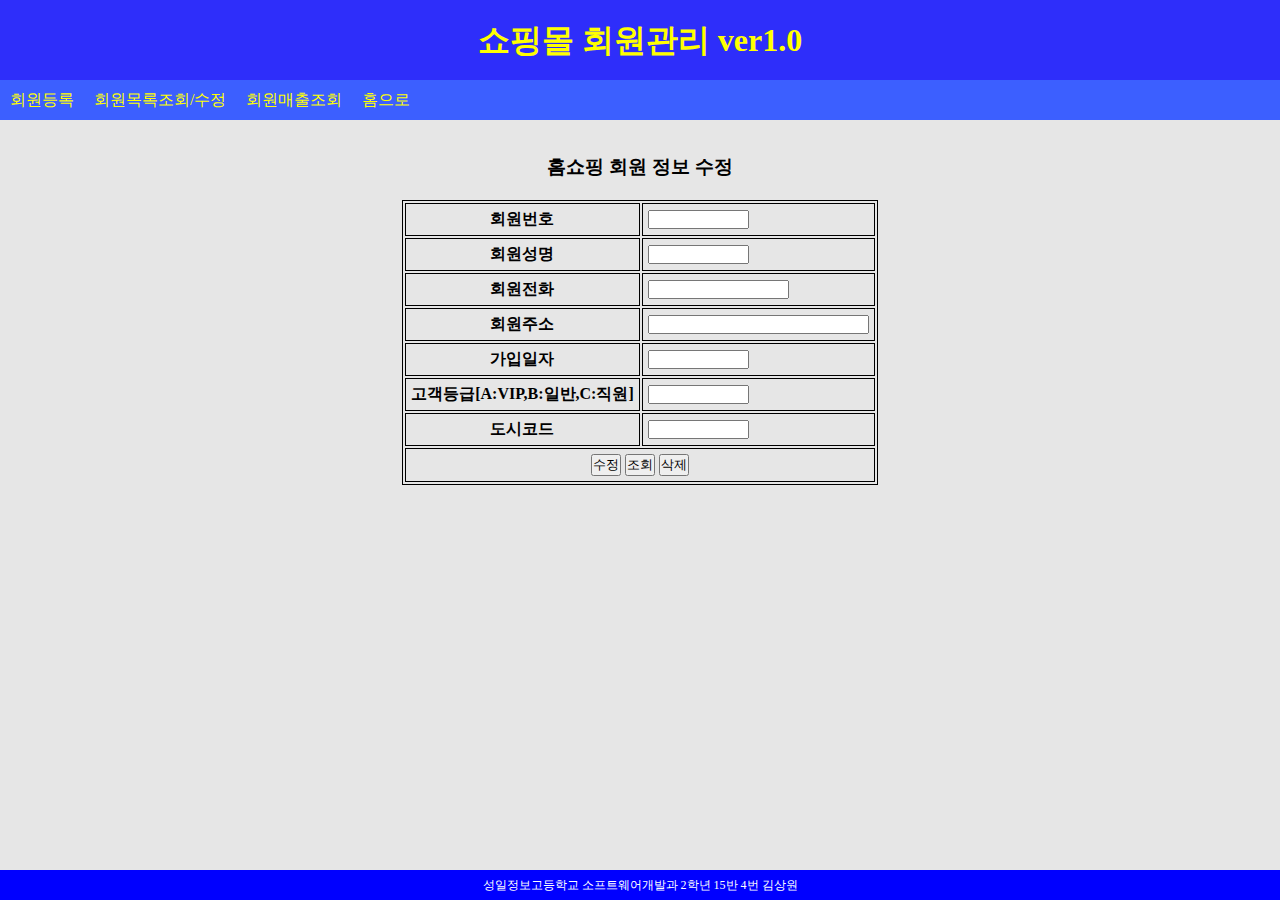
<file: 포트폴리오/layout/쇼핑몰회원관리/update.html>
<!DOCTYPE html>
<html lang="ko">
<head>
    <meta charset="UTF-8">
    <link rel="stylesheet" type="text/css" href="css/style.css">
    <script type="text/javascript">
        function checkValue() {
            if(!document.data.custname.value) {
                alert("회원성명을 입력하세요.");
                document.data.custname.focus();
                return false;
            } else if(!document.data.phone.value) {
                    alert("전화번호를 입력하세요.");
                    document.data.phone.focus();
                    return false;
            } else if(!document.data.address.value) {
                    alert("주소를 입력하세요.");
                    document.data.address.focus();
                    return false;
            } else if(!document.data.joindate.value) {
                    alert("가입일자를 입력하세요.");
                    document.data.joindate.focus();
                    return false;
            } else if(!document.data.grade.value) {
                    alert("고객등급을 입력하세요.");
                    document.data.grade.focus();
                    return false;
            } else if(!document.data.city.value) {
                    alert("도시코드를 입력하세요.");
                    document.data.city.focus();
                    return false;
            }
        }
        function checkDel(custno) {
            msg="삭제하시겠습니까?";
            if(confirm(msg)!=0) {
                alert("삭제");
            } else {
                alert("취소");
            }
        }
    </script>
    <title>쇼핑몰 회원관리</title>
</head>
<body>
    <div class="section">
        <iframe src="./layout/header.html" style = "width : 100%; height : 120px; border : none"></iframe>

        <h3 class="title">홈쇼핑 회원 정보 수정</h3>
        <form name="data" action="update_p.jsp" method="post"
                                                                onsubmit="return checkValue()">
        <table class="table_line">
            <tr>
                <th>회원번호</th>
                <td><input type="text" name="custno" size="10" readonly></td>
            </tr>
            <tr>
                <th>회원성명</th>
                <td><input type="text" name="custname" size="10"></td>
            </tr>
            <tr>
                <th>회원전화</th>
                <td><input type="text" name="phone" size="15"></td>
            </tr>
            <tr>
                <th>회원주소</th>
                <td><input type="text" name="address" size="25"></td>
            </tr>
            <tr>
                <th>가입일자</th>
                <td><input type="text" name="joindate" size="10"></td>
            </tr>
            <tr>
                <th>고객등급[A:VIP,B:일반,C:직원]</th>
                <td><input type="text" name="grade" size="10"></td>
            </tr>
            <tr>
                <th>도시코드</th>
                <td><input type="text" name="city" size="10"></td>
            </tr>
            <tr>
                <td colspan="2" align="center">
                <input type="submit" name="submit" value="수정">
                <input type="button" name="search" value="조회"
                                           onclick="parent.location.href='member_list.html'">
                <input type="button" value="삭제" onclick="checkDel(custno)">
            </tr>
        </table>
        </form>
        <div id ="footer">
                <iframe src="./layout/footer.html" style = "width : 100%; height : 30px; border : none"></iframe>
        </div>
    </div>
</body>
</html>
</file>
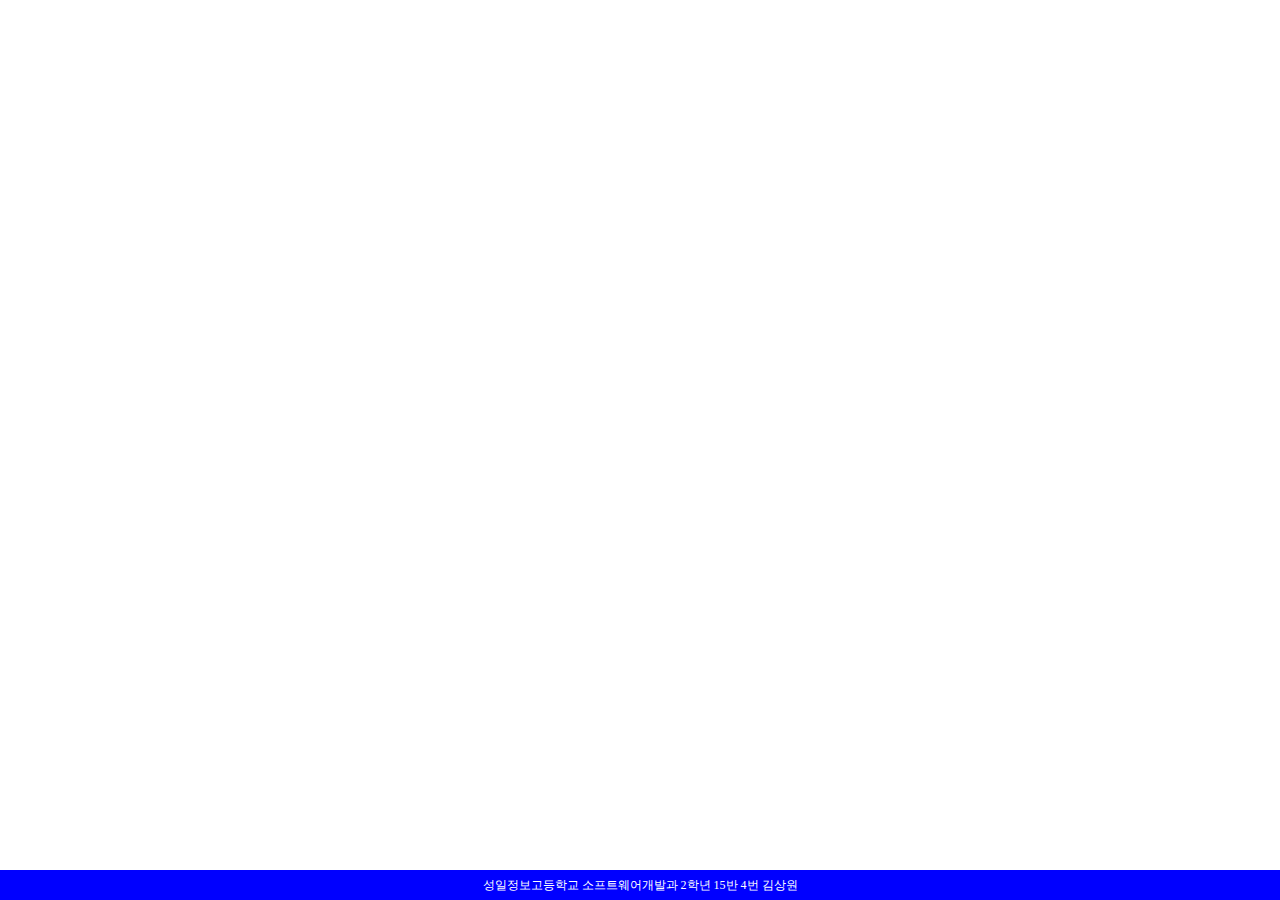
<file: 포트폴리오/layout/쇼핑몰회원관리/layout/footer.html>
<!DOCTYPE html>
<html lang = "ko">
<head>
     <meta charset = "UTF-8">
     <title>쇼핑몰 회원관리</title>
     <link rel ="stylesheet" href ="../css/style.css">
</head>
<body>
    <footer id = "footer">
       성일정보고등학교 소프트웨어개발과 2학년 15반 4번 김상원
    </footer>
</body>
</html>
</file>
<file: 포트폴리오/layout/쇼핑몰회원관리/css/style.css>
* { margin:0; padding: 0; }
a { color: yellow; text-decoration: none; }
#header {
	width: 100%;
	height: 80px;
             background-color: rgba(0,0,256,80%);
	color: yellow;
	text-align: center;
	line-height: 80px;
}
#nav {
	width: 100%;
	height: 40px;
	background-color: rgb(60,95,255);
	line-height: 40px;
}	
#nav ul li {
	float: left;
	padding: 0 10px;
 	list-style: none;
}
.section {
	position: fixed;
	width: 100%;
	height: 100%;
	background-color: #e6e6e6;
}
.section p {
	padding: 20px;
}	
.title {
	padding: 30px 0 20px 0;
	text-align: center;
}
.scroll {
	width: auto;
	height: 400px;
	overflow-y: auto;
	overflow-x: auto;
}
.table_line {
	margin: 0 auto;
	overflow-y: auto;
	border: 1px solid black;
}
.table_line th, .table_line td {
	padding: 5px;
	border: 1px solid black;
}
.table_line .center td {
	text-align: center;
}
#footer {
            position: fixed;
	bottom: 0;
	width: 100%;
	height: 30px;
	background-color: blue;
	color: white;
	text-align: center;
	line-height: 30px;
	font-size: 12px;
}
</file>
<file: 포트폴리오/css/style.css>
* { margin:0; padding: 0; }
a { color: pink; text-decoration: none;}
#header {
	width: 100%;
	height: 100px;
              background-color: rgba(0,0,0,0%);
	color: black;
	text-align: center;
	line-height: 100px;
}
#nav {
	width: 100%;
	height: 100px;
	background-color: rgb(50,50,50);
	line-height: 100px;
	font-size : 30px;
}	
#nav ul li {
	float : left;
	padding: 0 150px;
 	list-style: none;
	
	
}
#title {
	padding: 30px 0 20px 0;
	text-align: center;
}
.won {
	position : relative
	width : 200px;
	font-size : 60px;
	text-align: center;
}
h1 {
	text-align: center;
	line-height: 80px;
}
</file>
